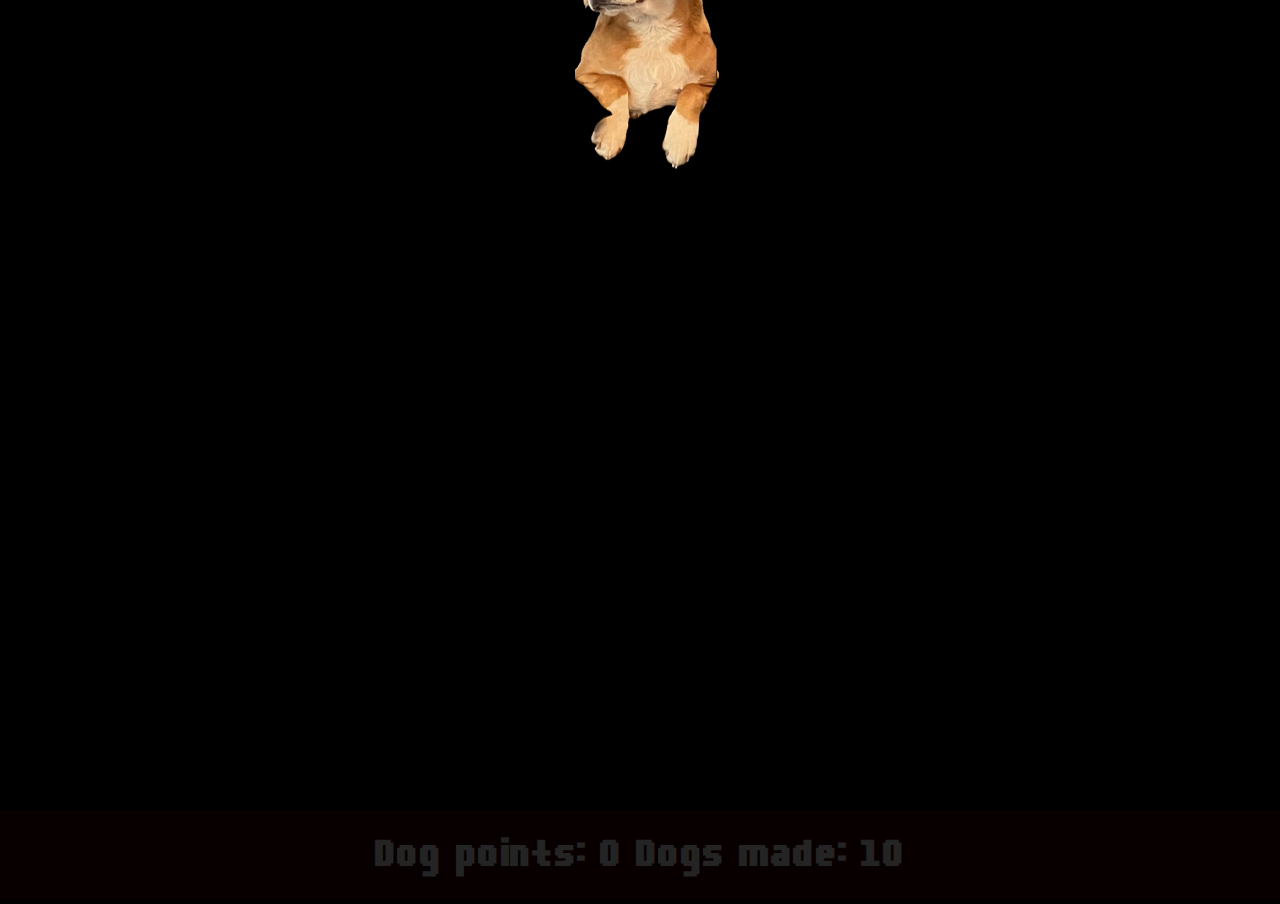
<file: pages/dogs/index.html>
<!DOCTYPE html><html><head><title>doge</title><meta http-equiv="content-type" content="text/html; charset=UTF-8"><meta name="viewport" content="width=device-width, initial-scale=1.0, maximum-scale=1.0, user-scalable=no, minimal-ui=1"><meta charset="UTF-8"><meta name="mobile-web-app-capable" content="yes"><meta name="apple-mobile-web-app-capable" content="yes"><meta name="description" content=""><link rel="manifest" href="manifest.json"><link rel="icon" type="image/png" href="icon64.png"><link rel="apple-touch-icon" sizes="180x180" href="icon180.png"><link rel="icon" type="image/png" sizes="32x32" href="icon32.png"><link rel="icon" type="image/png" sizes="16x16" href="icon16.png"><style>html,body {
  margin: 0;
  padding: 0;
  background-color: #000;
  overflow:hidden;
  font-family: Verdana;
}
.noselect {
  -webkit-touch-callout: none;
  -webkit-user-select: none;
  -khtml-user-select: none;
  -moz-user-select: none;
  -ms-user-select: none;
  user-select: none;
}
#canvaswrapper {
  text-align: center ;
}
</style><style>@font-face { font-family: "BitCell" ; src: url("fonts/BitCell.ttf") format("truetype"); }</style><style>@font-face { font-family: "Blocktopia" ; src: url("fonts/Blocktopia.ttf") format("truetype"); }</style><script>window.fonts = ["BitCell","Blocktopia"]</script></head><body class="noselect custom-cursor" oncontextmenu="return false;"><div id="canvaswrapper"></div><script type="text/javascript">var resources = {"images":[{"file":"dog0.png","version":3,"size":1193550,"properties":{"frames":1,"fps":5}},{"file":"dog1.png","version":59,"size":48799,"properties":{"frames":1,"fps":5}},{"file":"dog3.png","version":2,"size":1190340,"properties":{"frames":1,"fps":5}},{"file":"dog4.png","version":6,"size":1190340,"properties":{"frames":1,"fps":5}},{"file":"dog5.png","version":5,"size":1191725,"properties":{"frames":1,"fps":5}},{"file":"icon.png","version":5,"size":607863,"properties":{"frames":1,"fps":5}}],"assets":[],"maps":{},"sounds":[],"music":[]};
var graphics = "M1";

</script><script type="text/javascript">var orientation = 'any' ;
var aspect = 'free' ;
var ms_libs = [] ;
window.skip_service_worker = true;
window.exported_project = true;
window.ms_use_server = false ;
</script><script src="compiler.js"></script><script src="parser.js"></script><script src="processor.js"></script><script src="program.js"></script><script src="routine.js"></script><script src="runner.js"></script><script src="token.js"></script><script src="tokenizer.js"></script><script src="transpiler.js"></script><script src="microengine.js"></script></body><script type="text/javascript">//
//
// The game is started with the code below.
// Once you have received the "started" signal (see below),
// you can do the following:
// 1) Inject functions or objects into the global context of the microStudio engine, example:
//
//   window.player.setGlobal("special_callback",function(x) { console.info(x) }) ;
//   // Your microScript code can now call the "special_callback" function
//
// 2) Call microScript global functions from your JavaScript code, example:
//
//   window.player.call("call_me_from_javascript",[10,1000]) ;
//   // arguments to the function call are provided as an array
//
// 3) Run a microScript code snippet from your JavaScript code, example:
//
//   window.player.exec("player.position_x = 50",function(result) { console.log(result) ; }) ;
//

window.addEventListener("load",function() {
  window.player = new Player(function(event) {
    if (event.name == "started") {
      // signal that the game is started
    }
    else if (event.name == "log") {
      // console.info(event.data) ;
    }
  }) ;
  document.body.focus() ;
}) ;

</script><script id="code" type="text/x-microscript">


function()
init = function()
  screen.setFont("Blocktopia")
  dogp = storage.get("dogy")
  dogc = 0
end

update = function()
  if keyboard.J then dogp += 1 end
end

draw = function()
  ran = random.nextInt(80)
  ran2 = random.nextInt(2)
  if ran2 == 0 then
  screen.drawSprite("dog3",random.nextInt(screen.width*2)-screen.width,random.nextInt(screen.height*2)-screen.height,random.nextInt(45))
  else
    screen.drawSprite("dog5",random.nextInt(screen.width*2)-screen.width,random.nextInt(screen.height*2)-screen.height,random.nextInt(45))
  end
  if mouse.left then
    for t in touch.touches 
    screen.drawSprite("dog1",t.x,t.y,20)
    dogp += 0.05
    end
    screen.drawSprite("dog1",mouse.x,mouse.y,20)
  end
  dogc += 0.5
  
  screen.fillRect(0,0-screen.height/2+10,screen.width,20,"rgb(8,0,0)")
  screen.drawText("Dog points: "+ceil(dogp) +" Dogs made: "+round(dogc/2),0,0-screen.height/2+10,7,"rgb(36,36,36)")
end

every 1 second do
 storage.set("dogy",dogp)
  end
end()


</script></html>
</file>
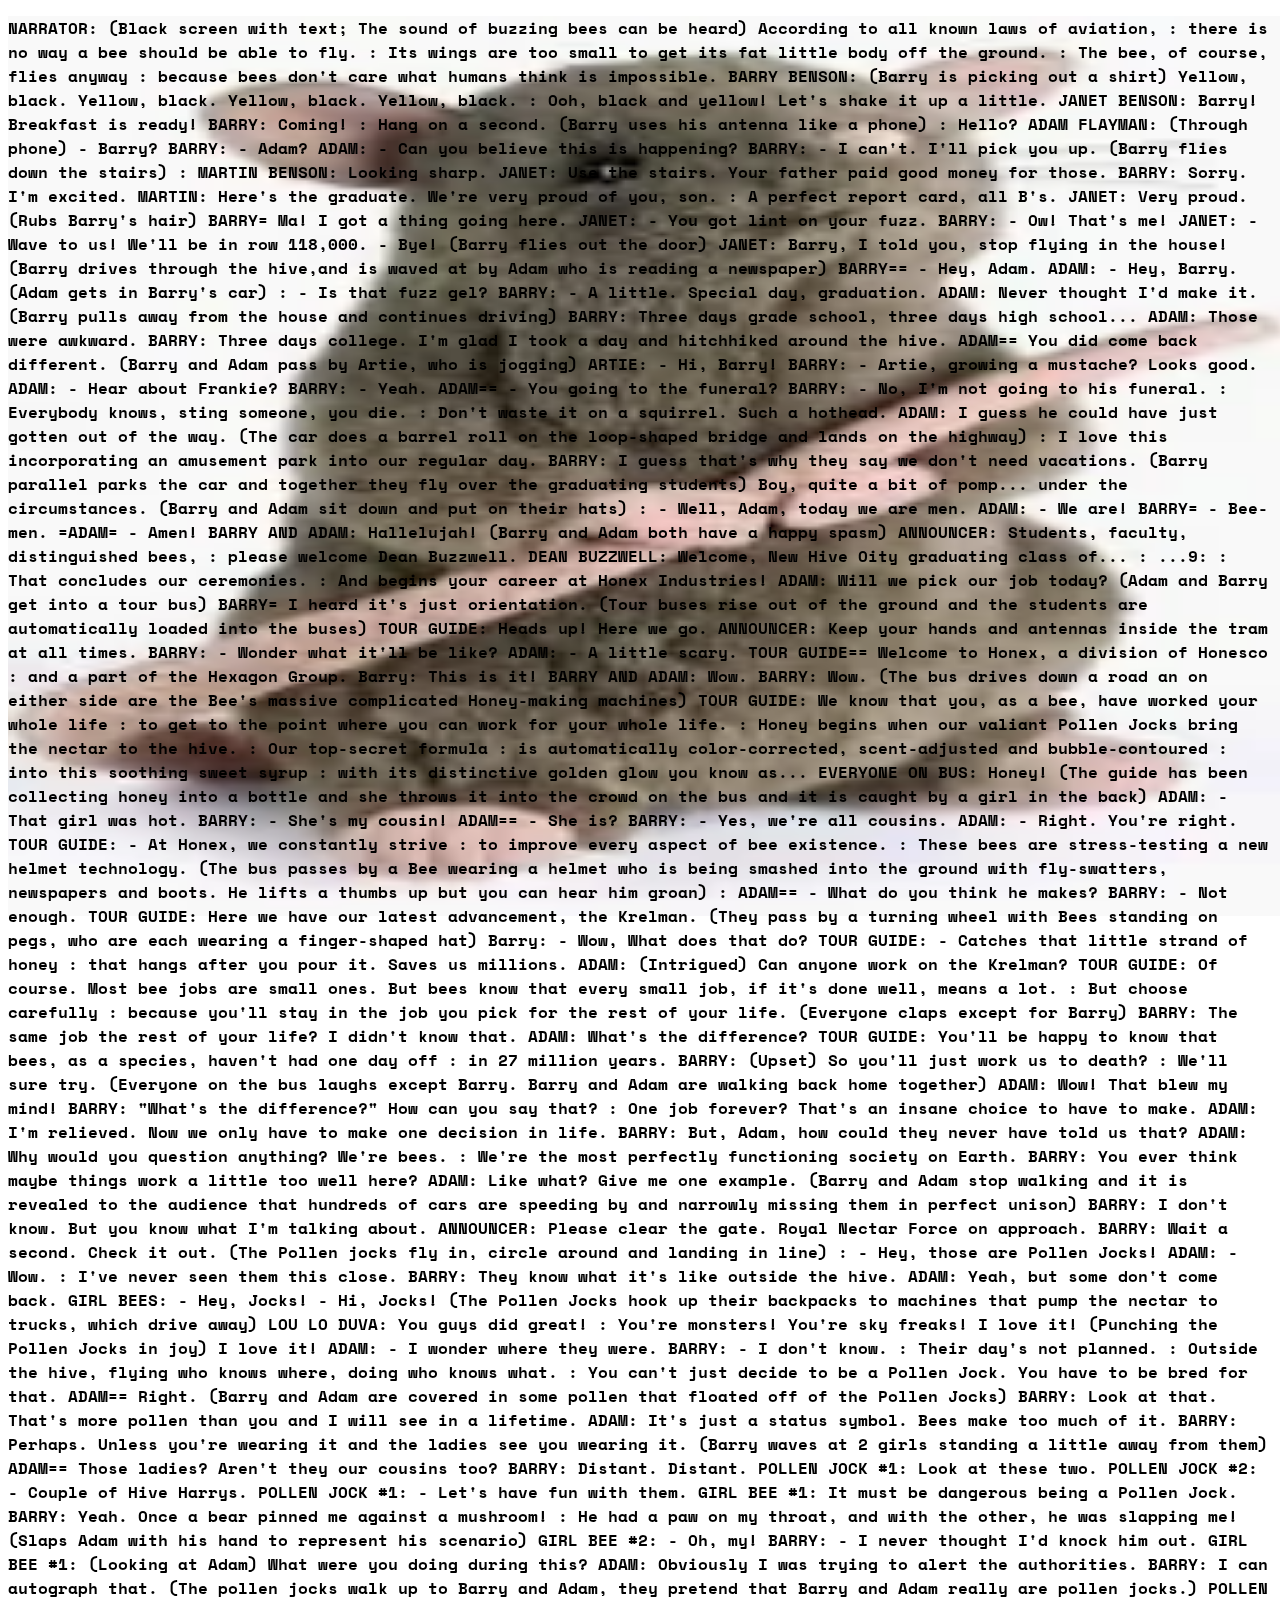
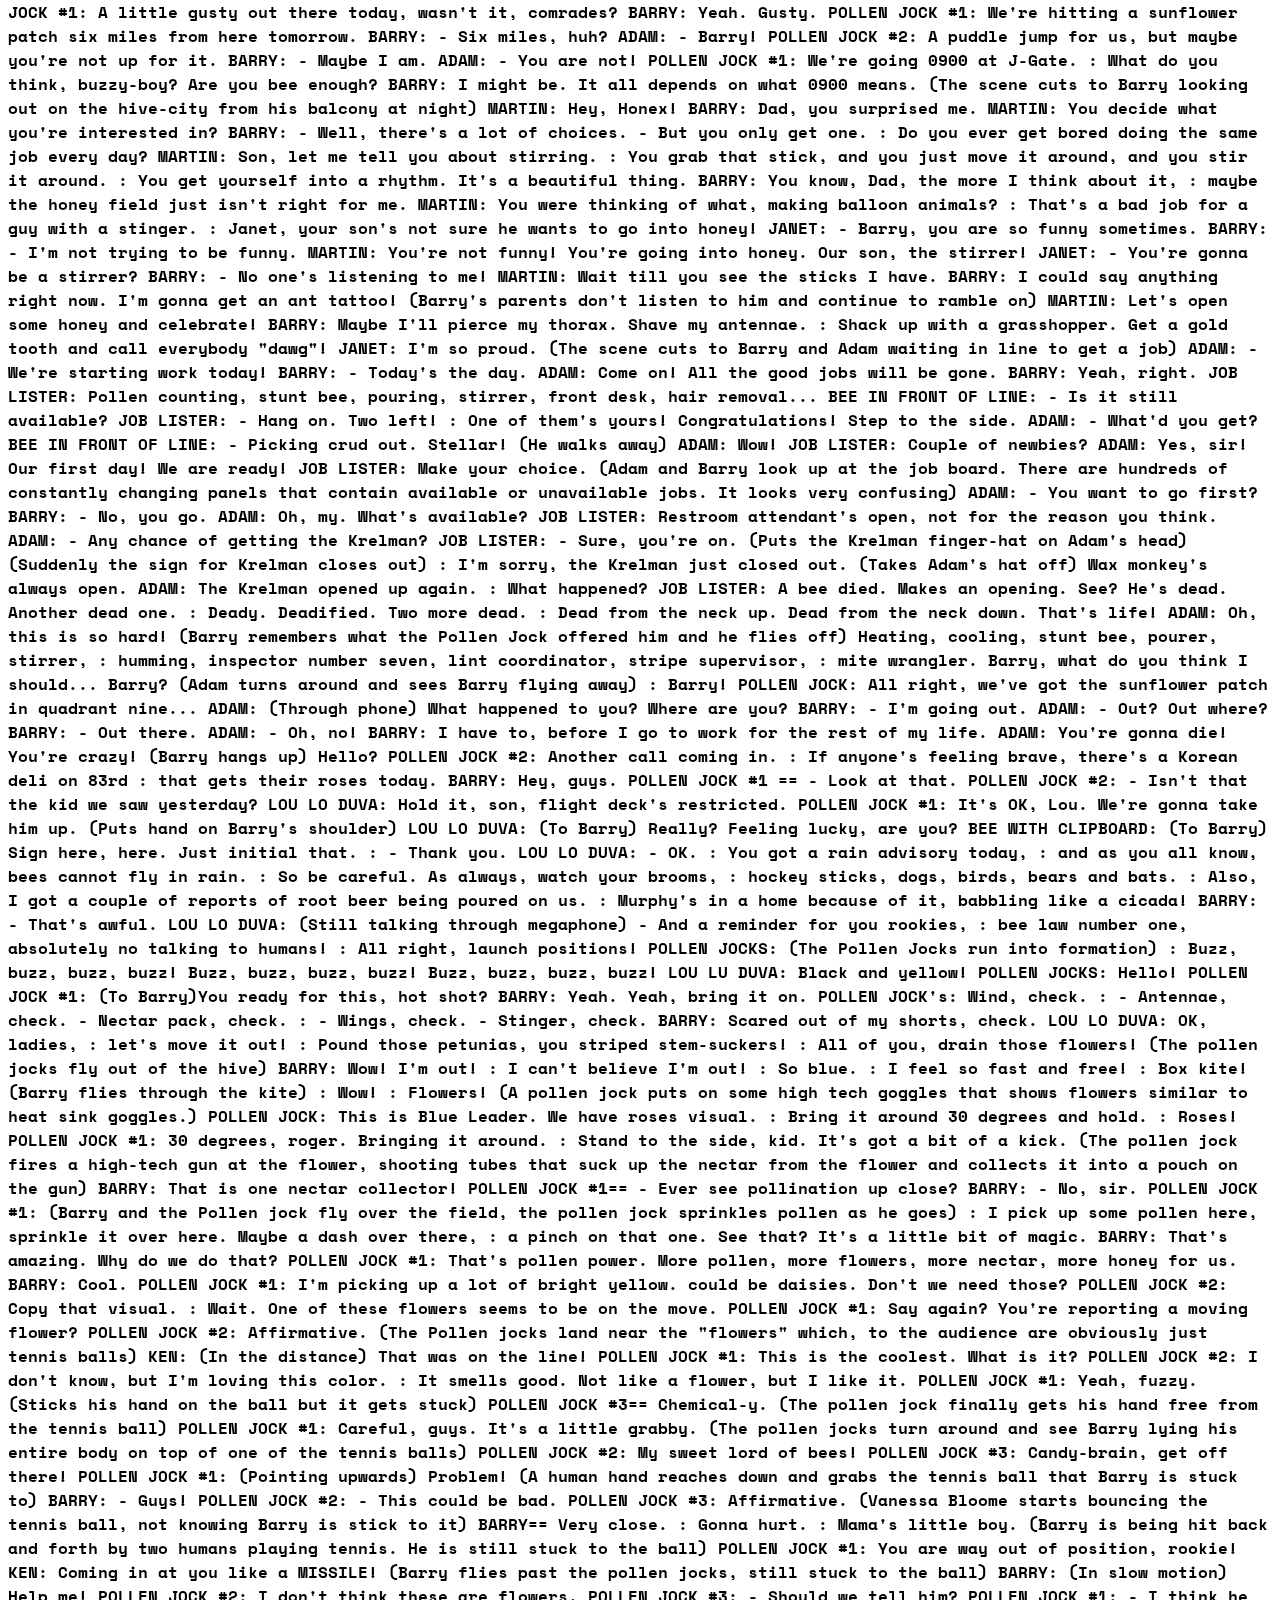
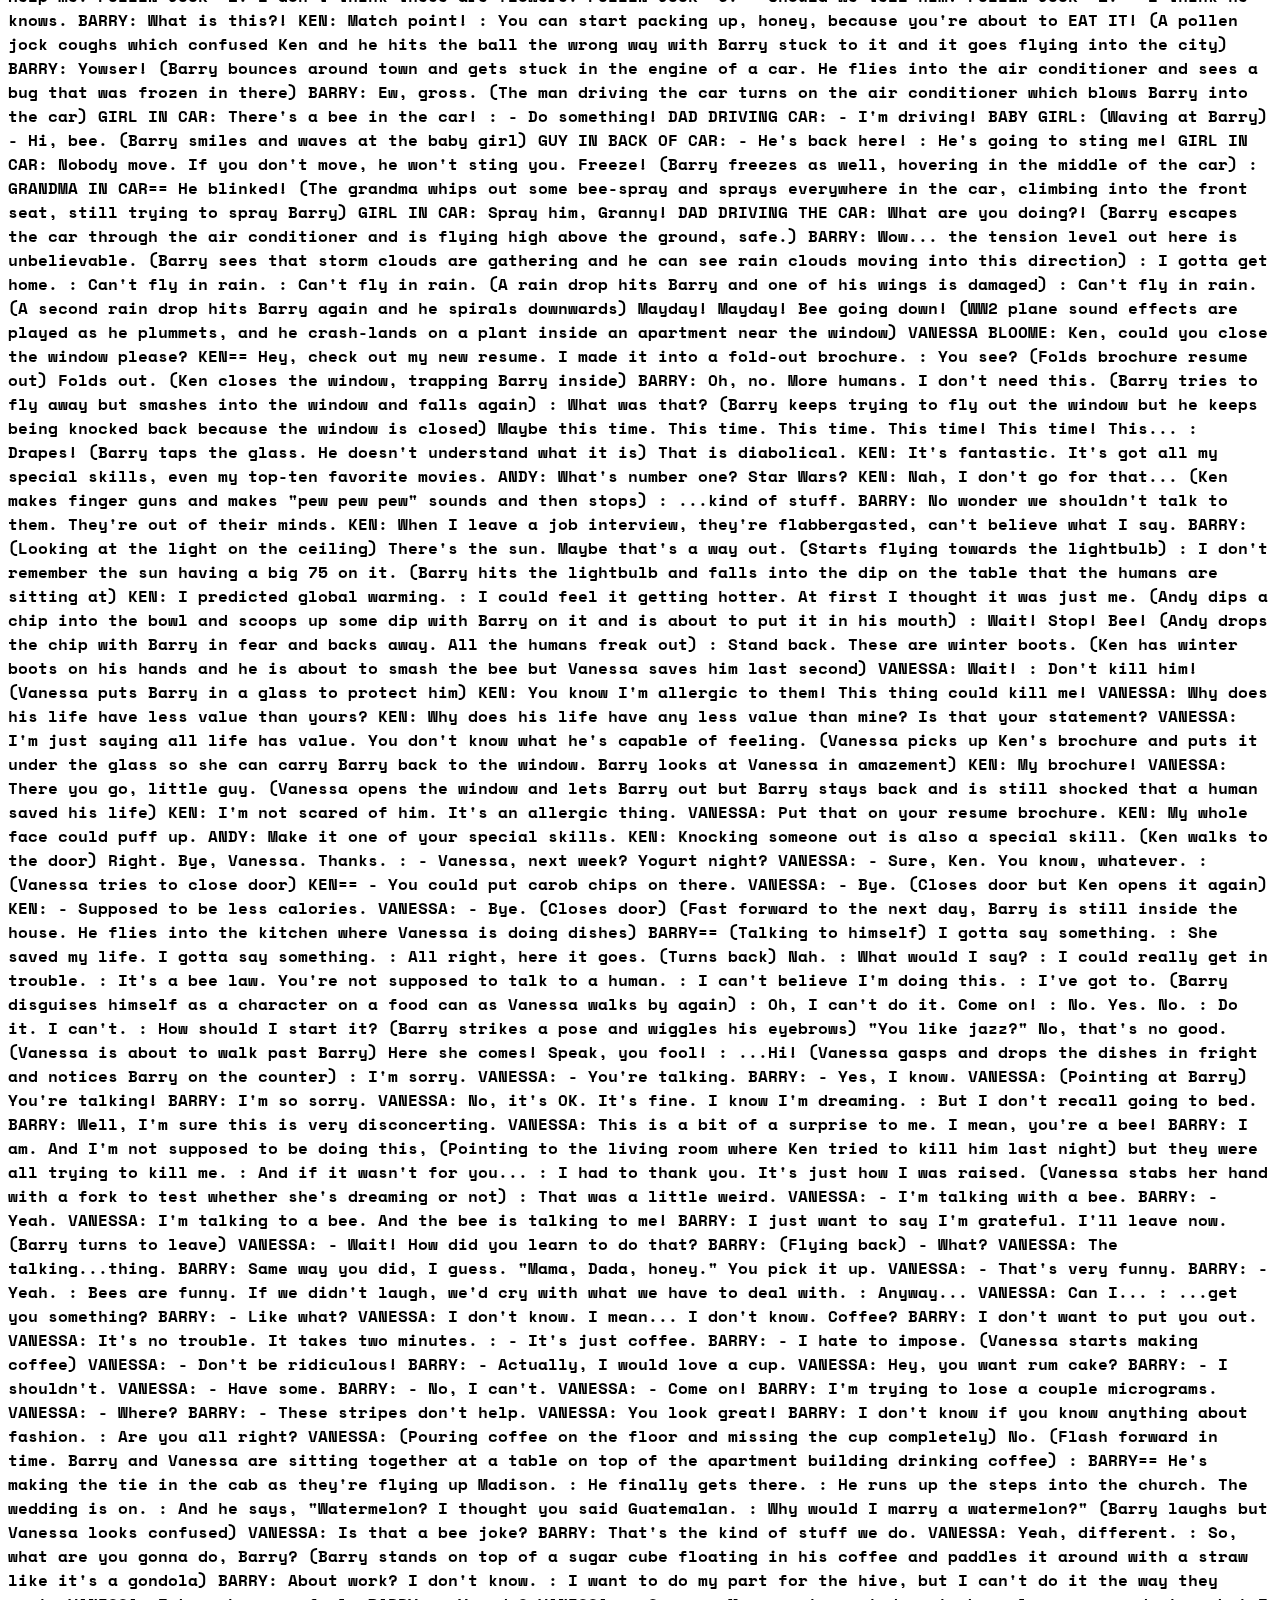
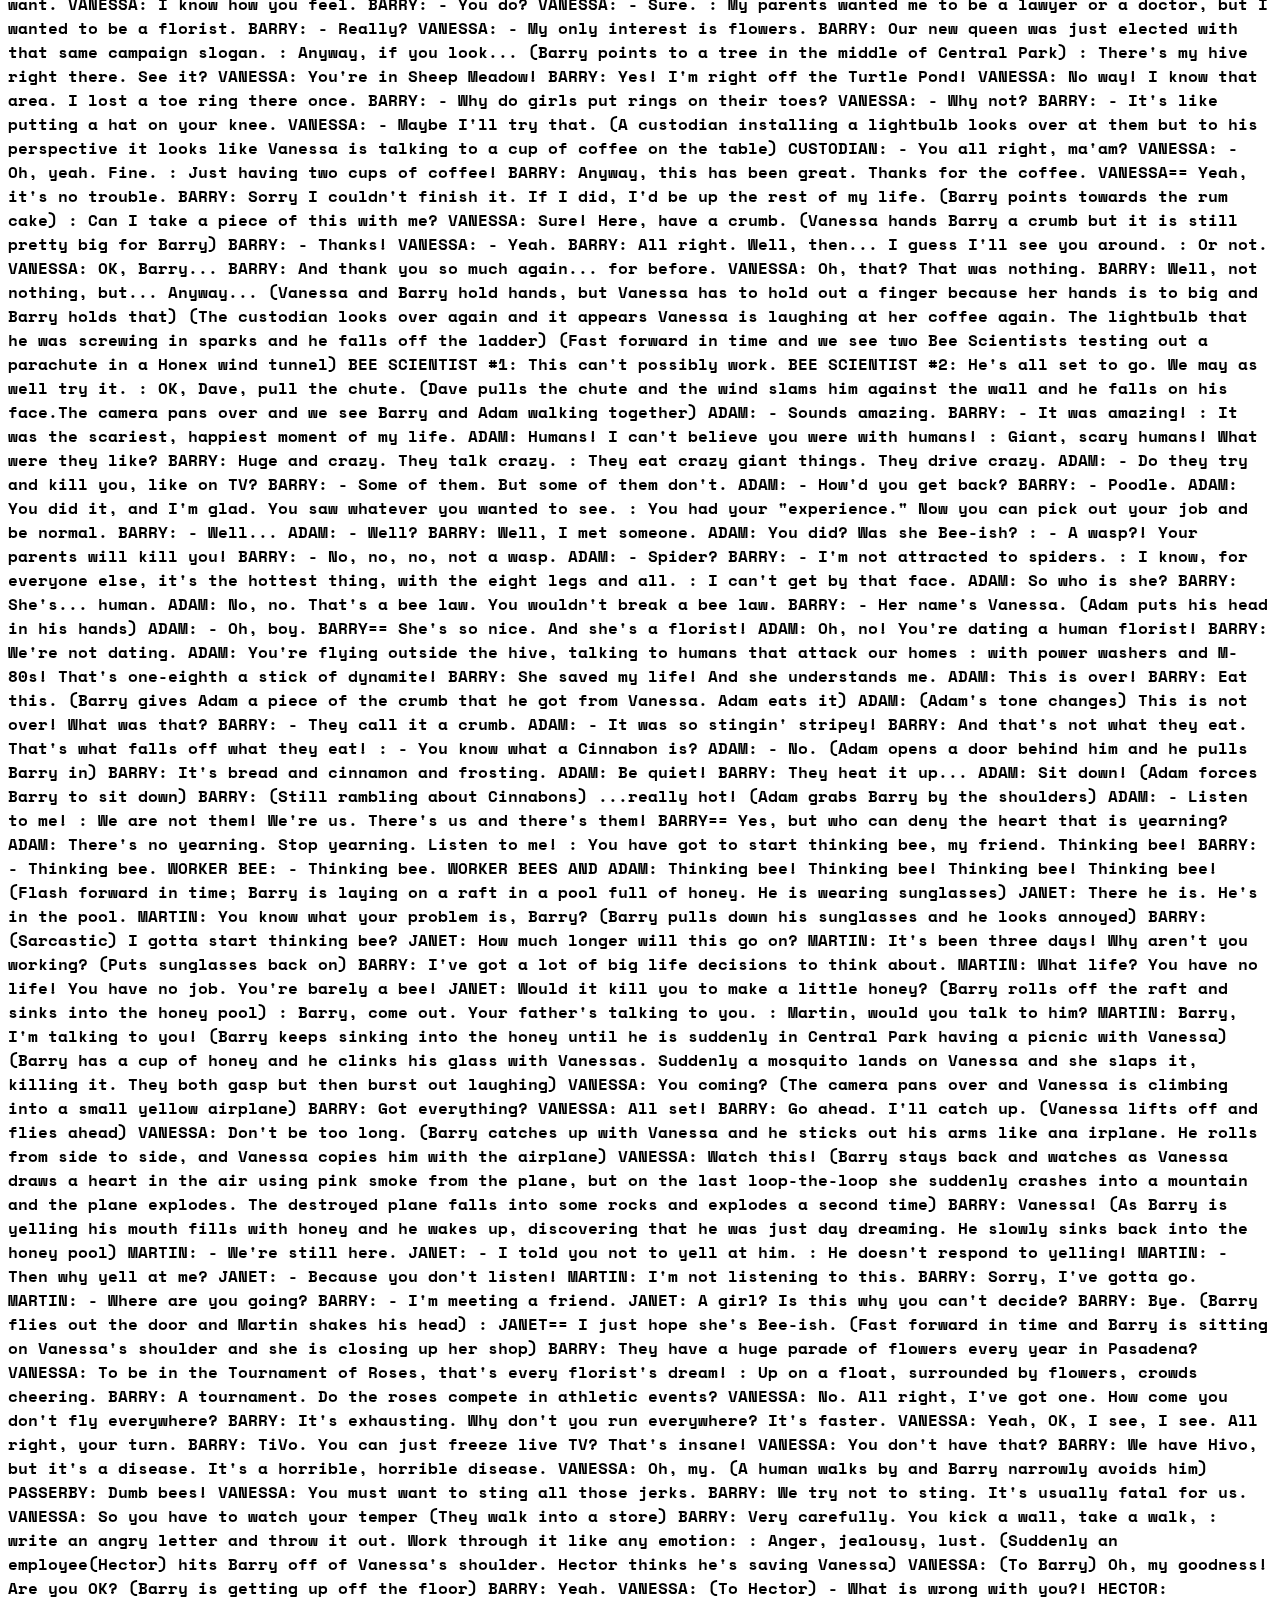
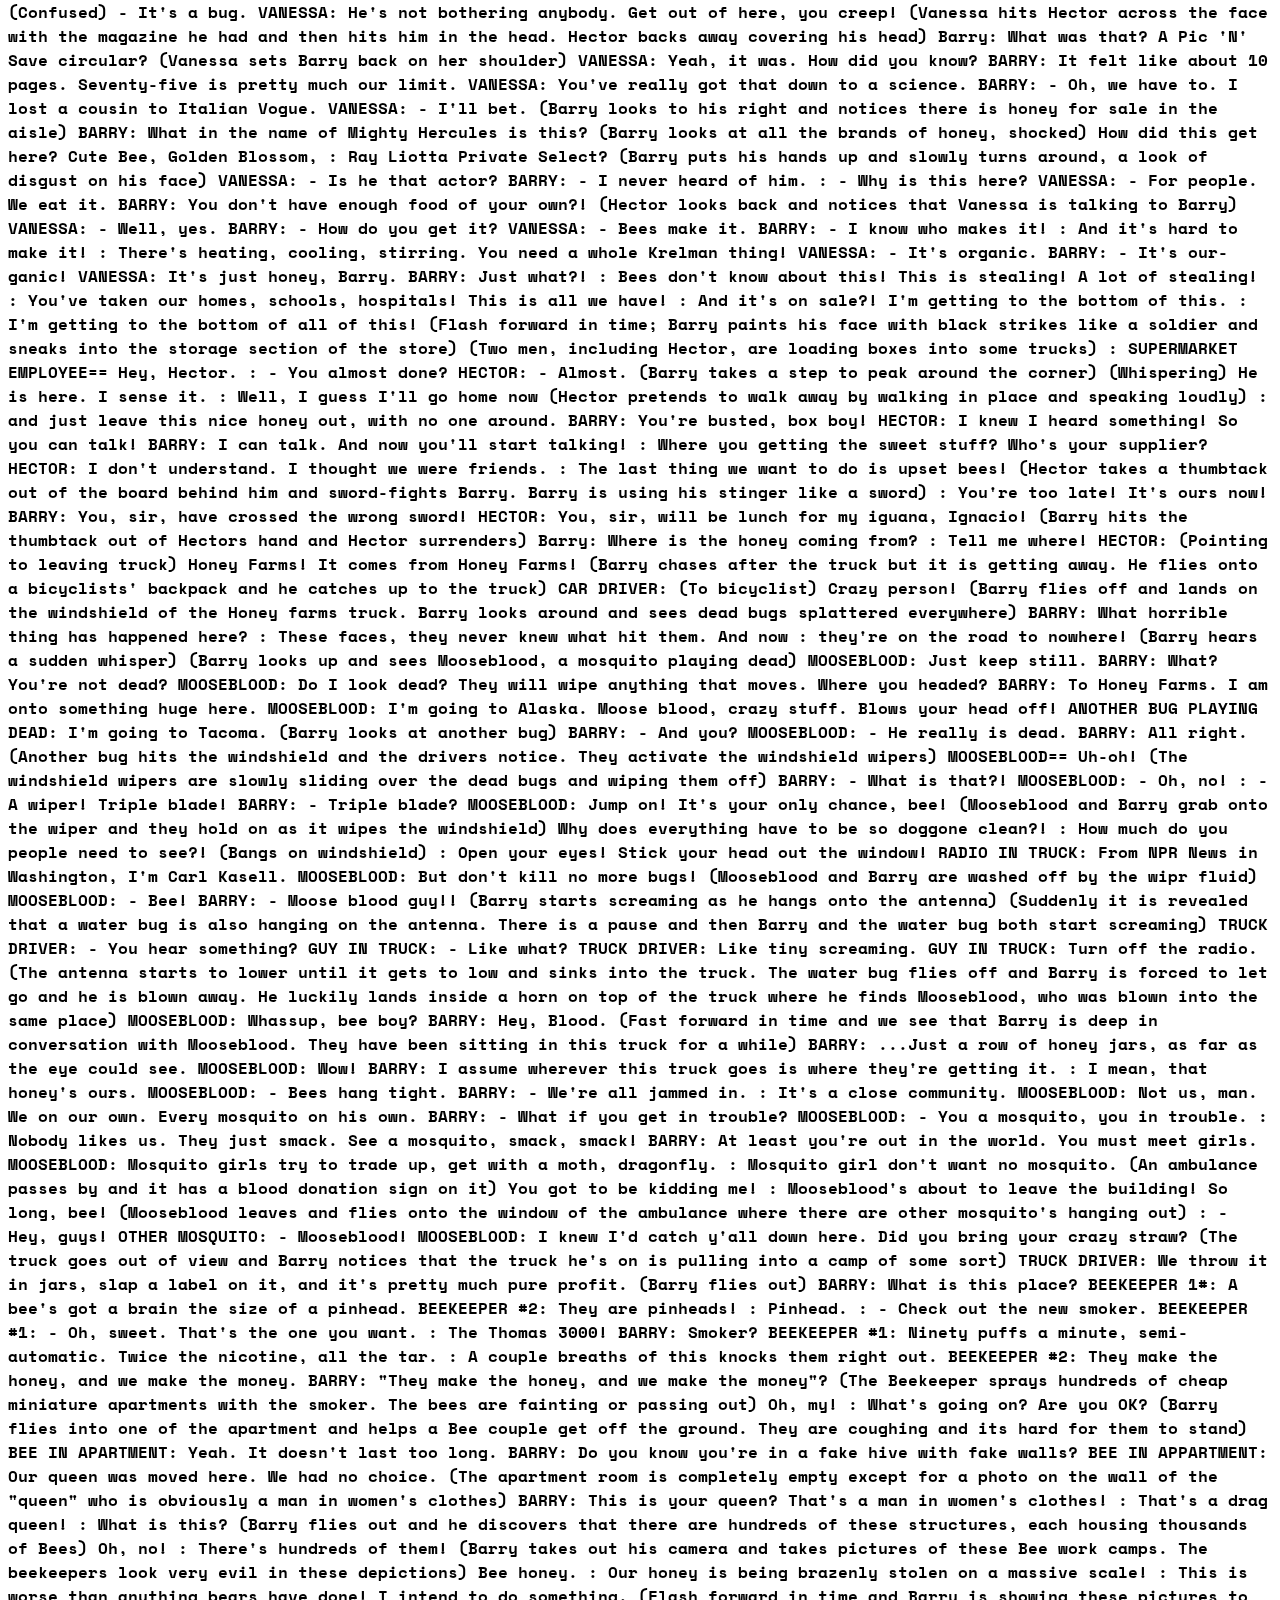
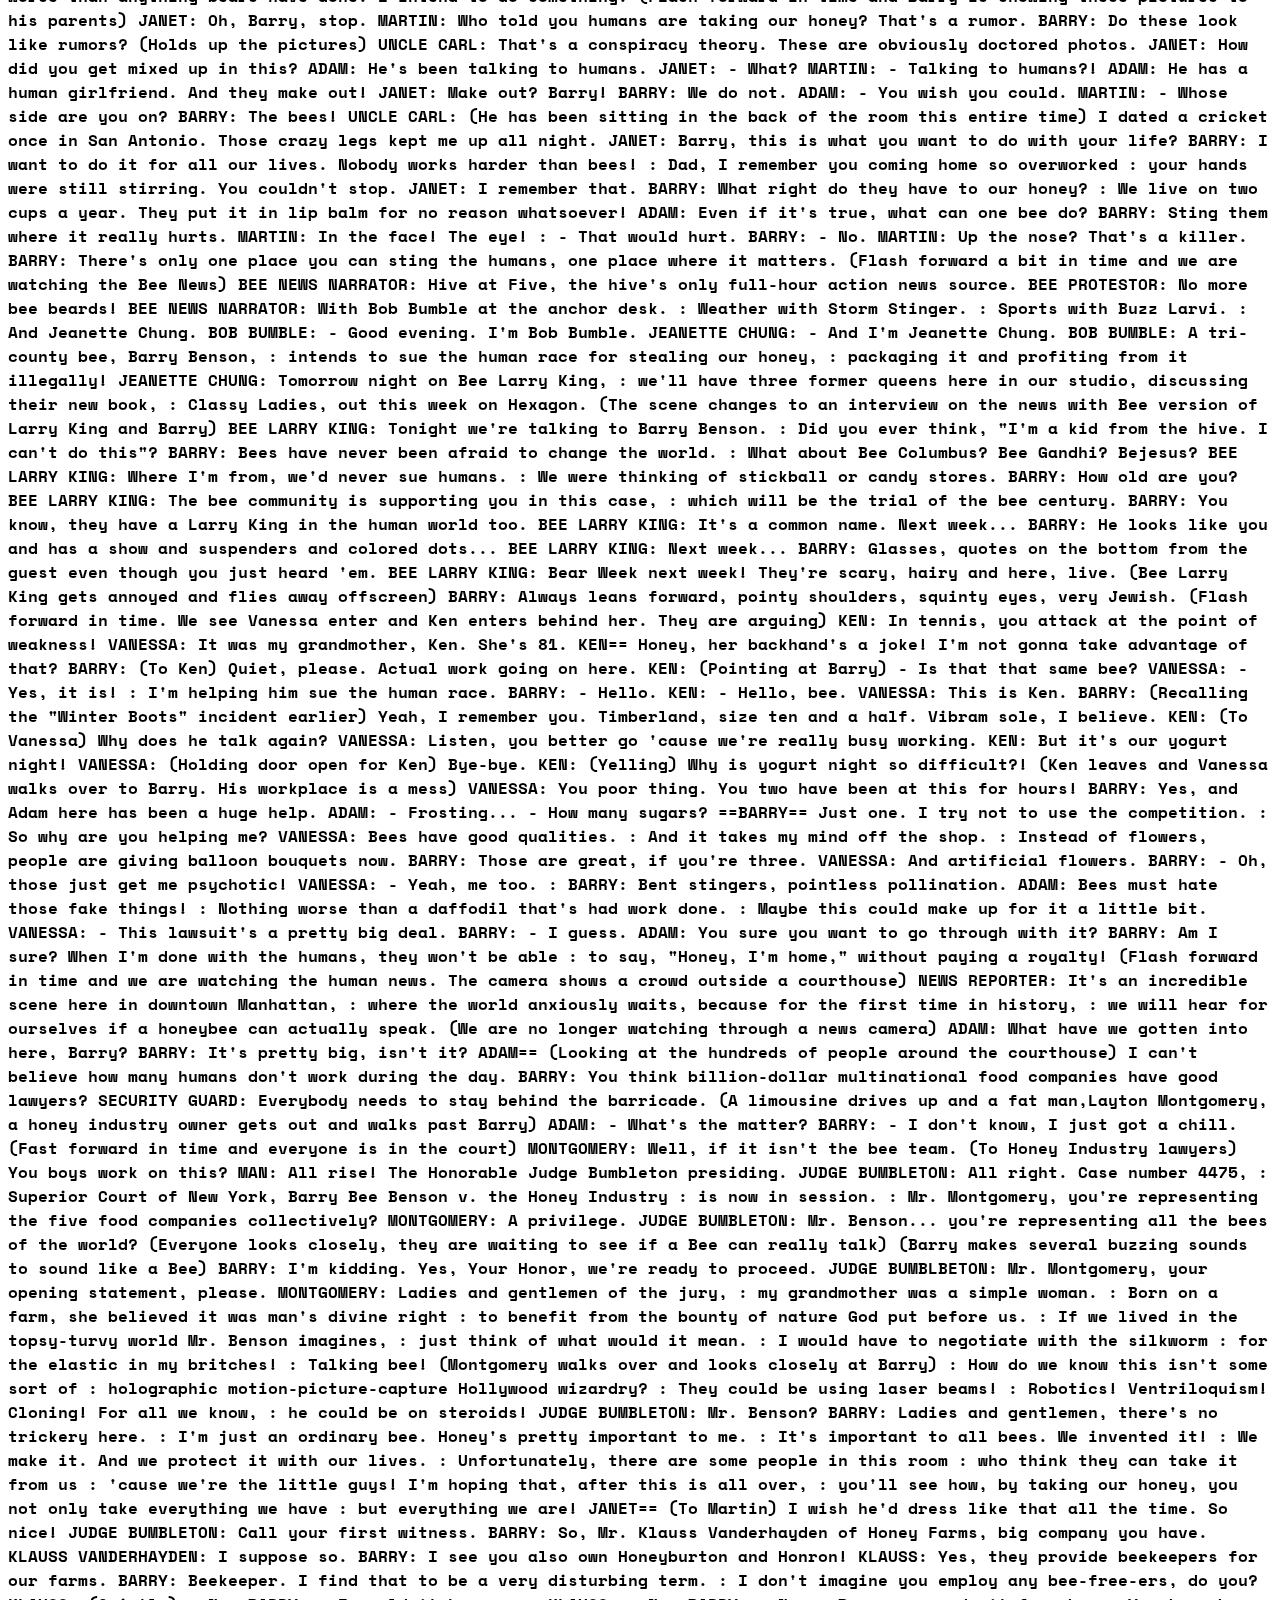
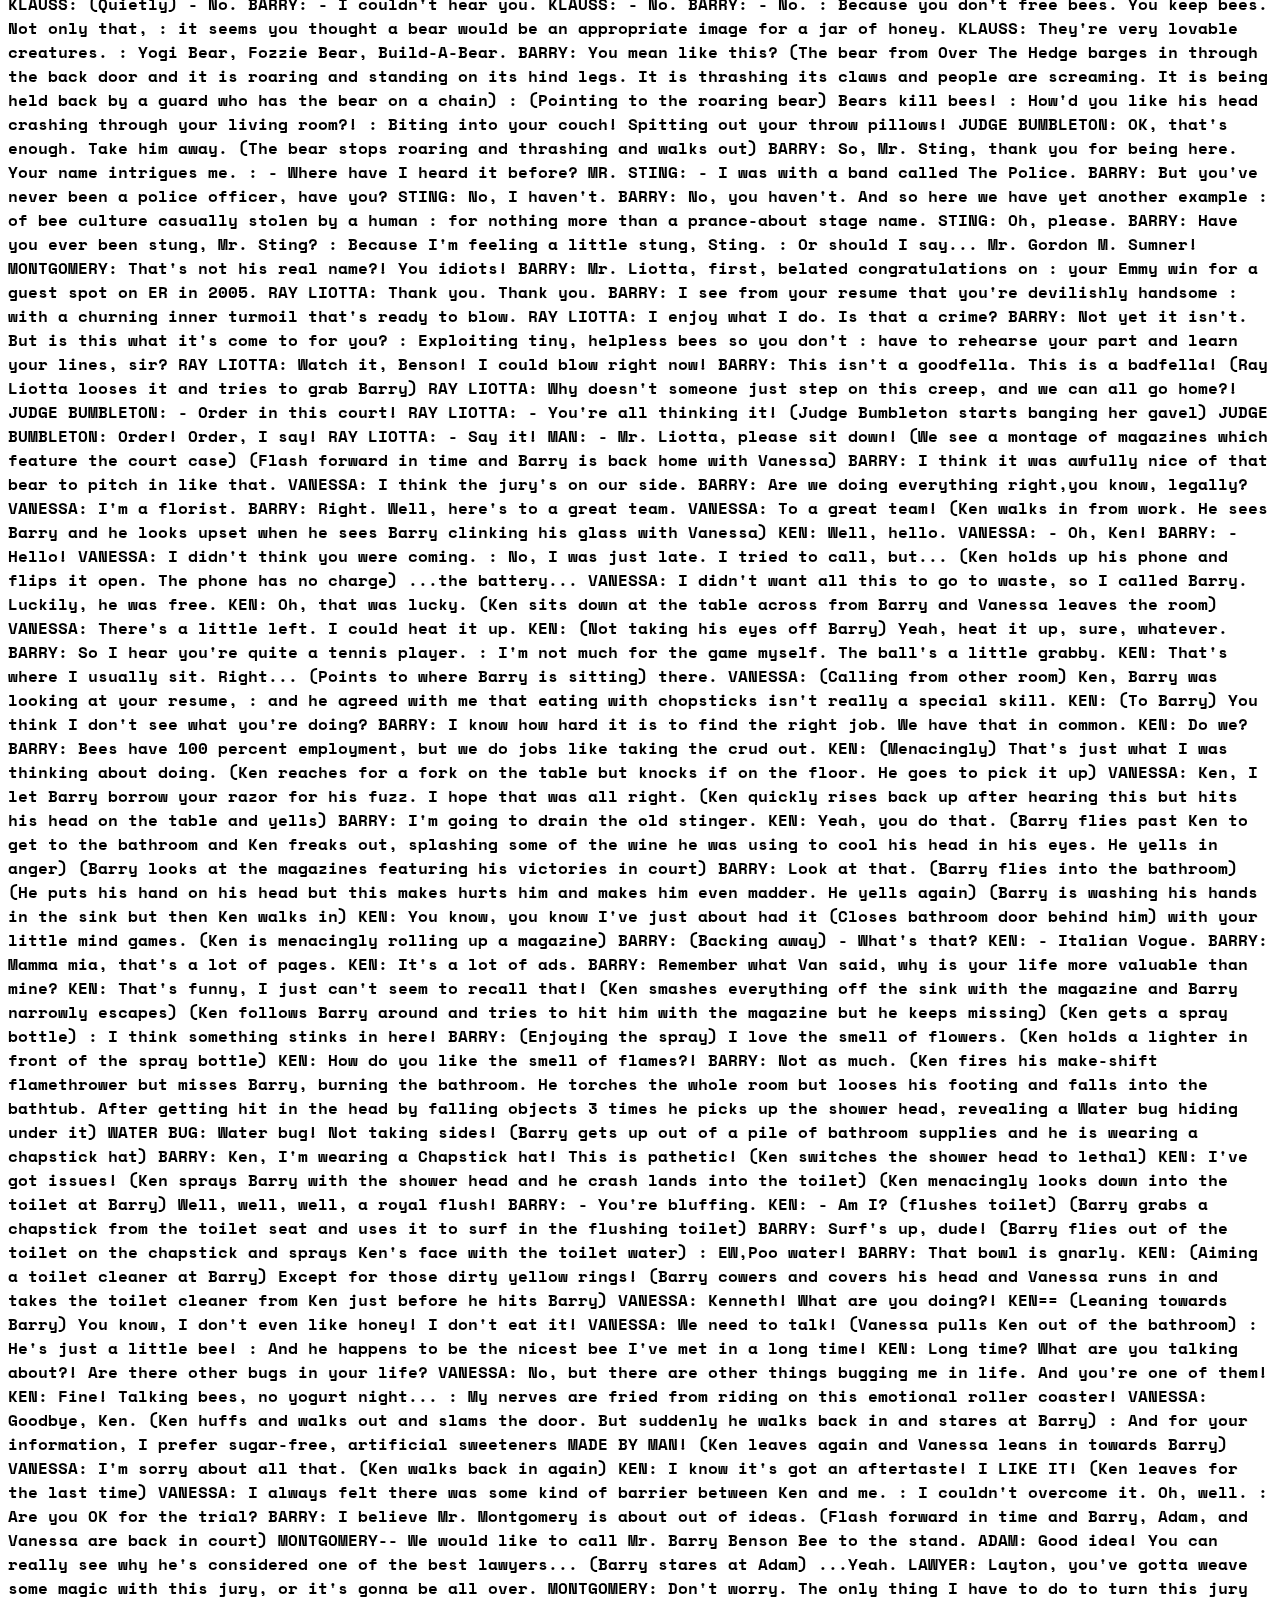
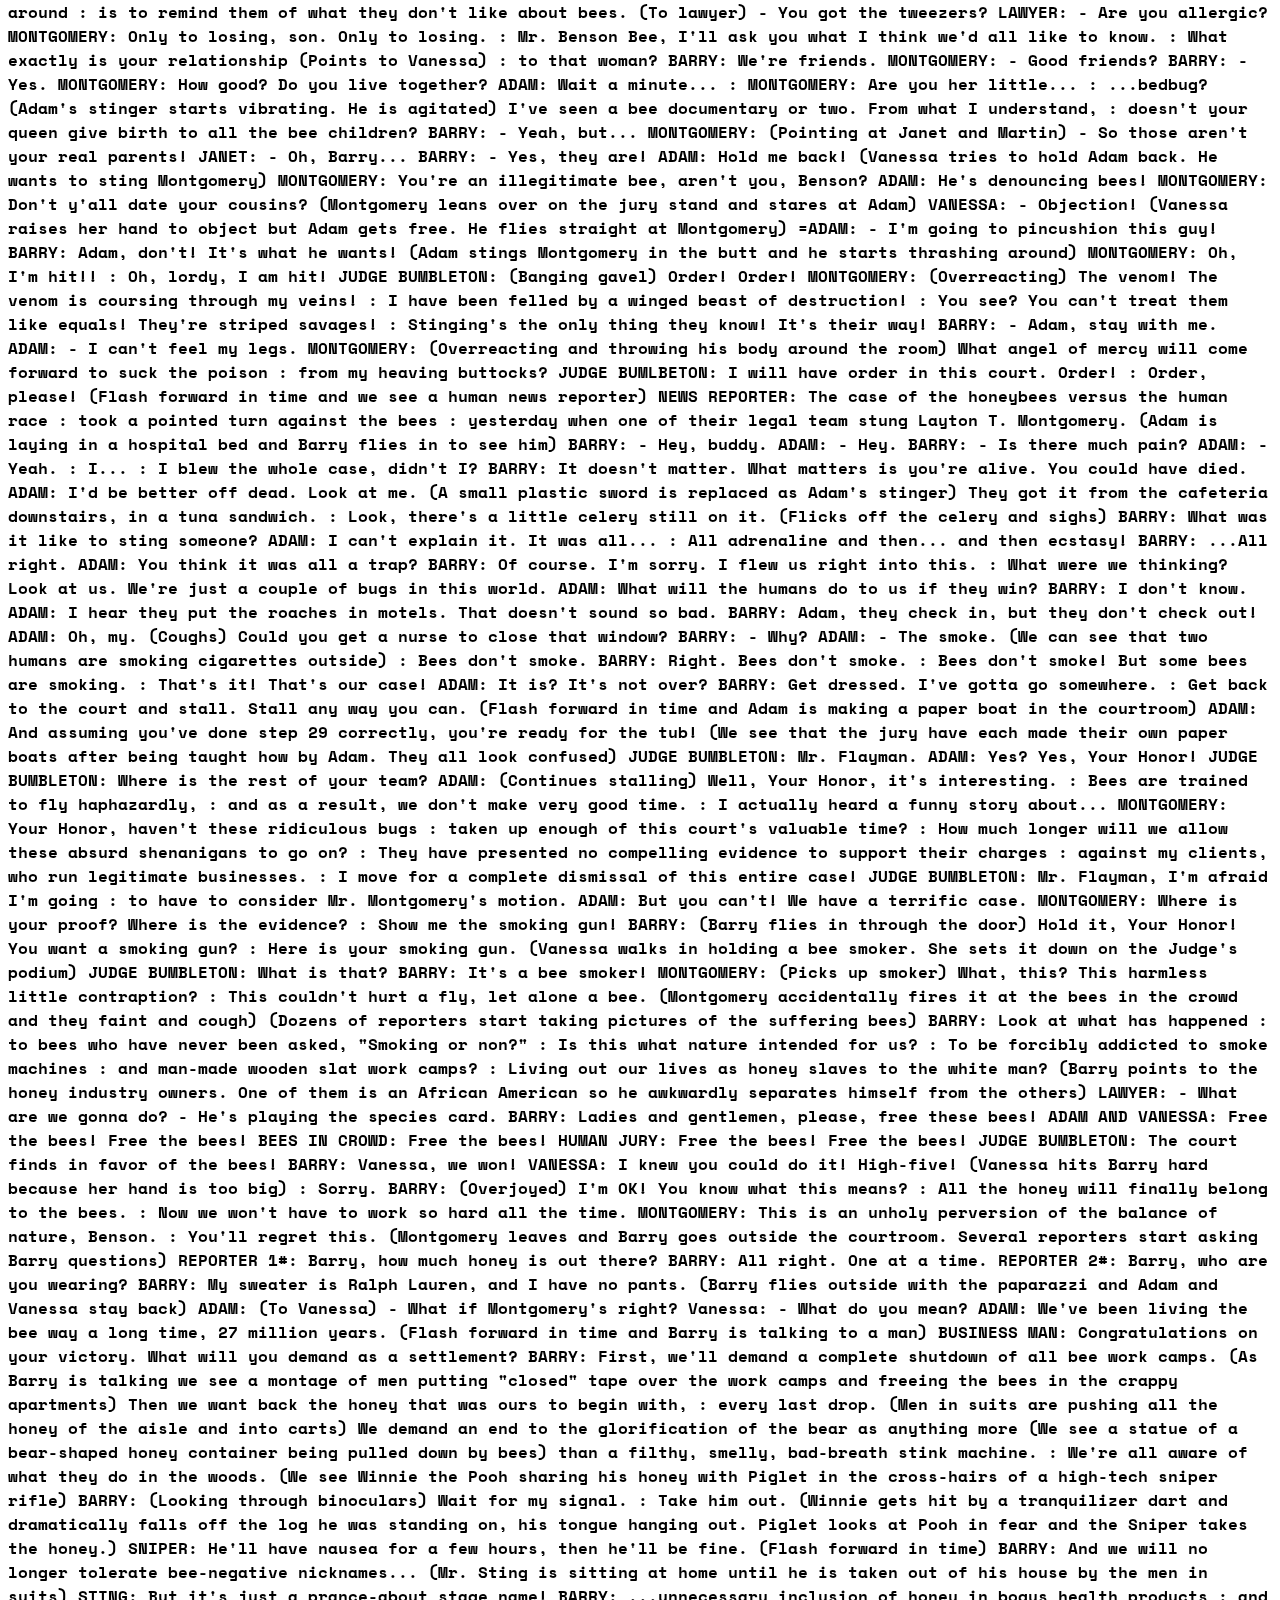
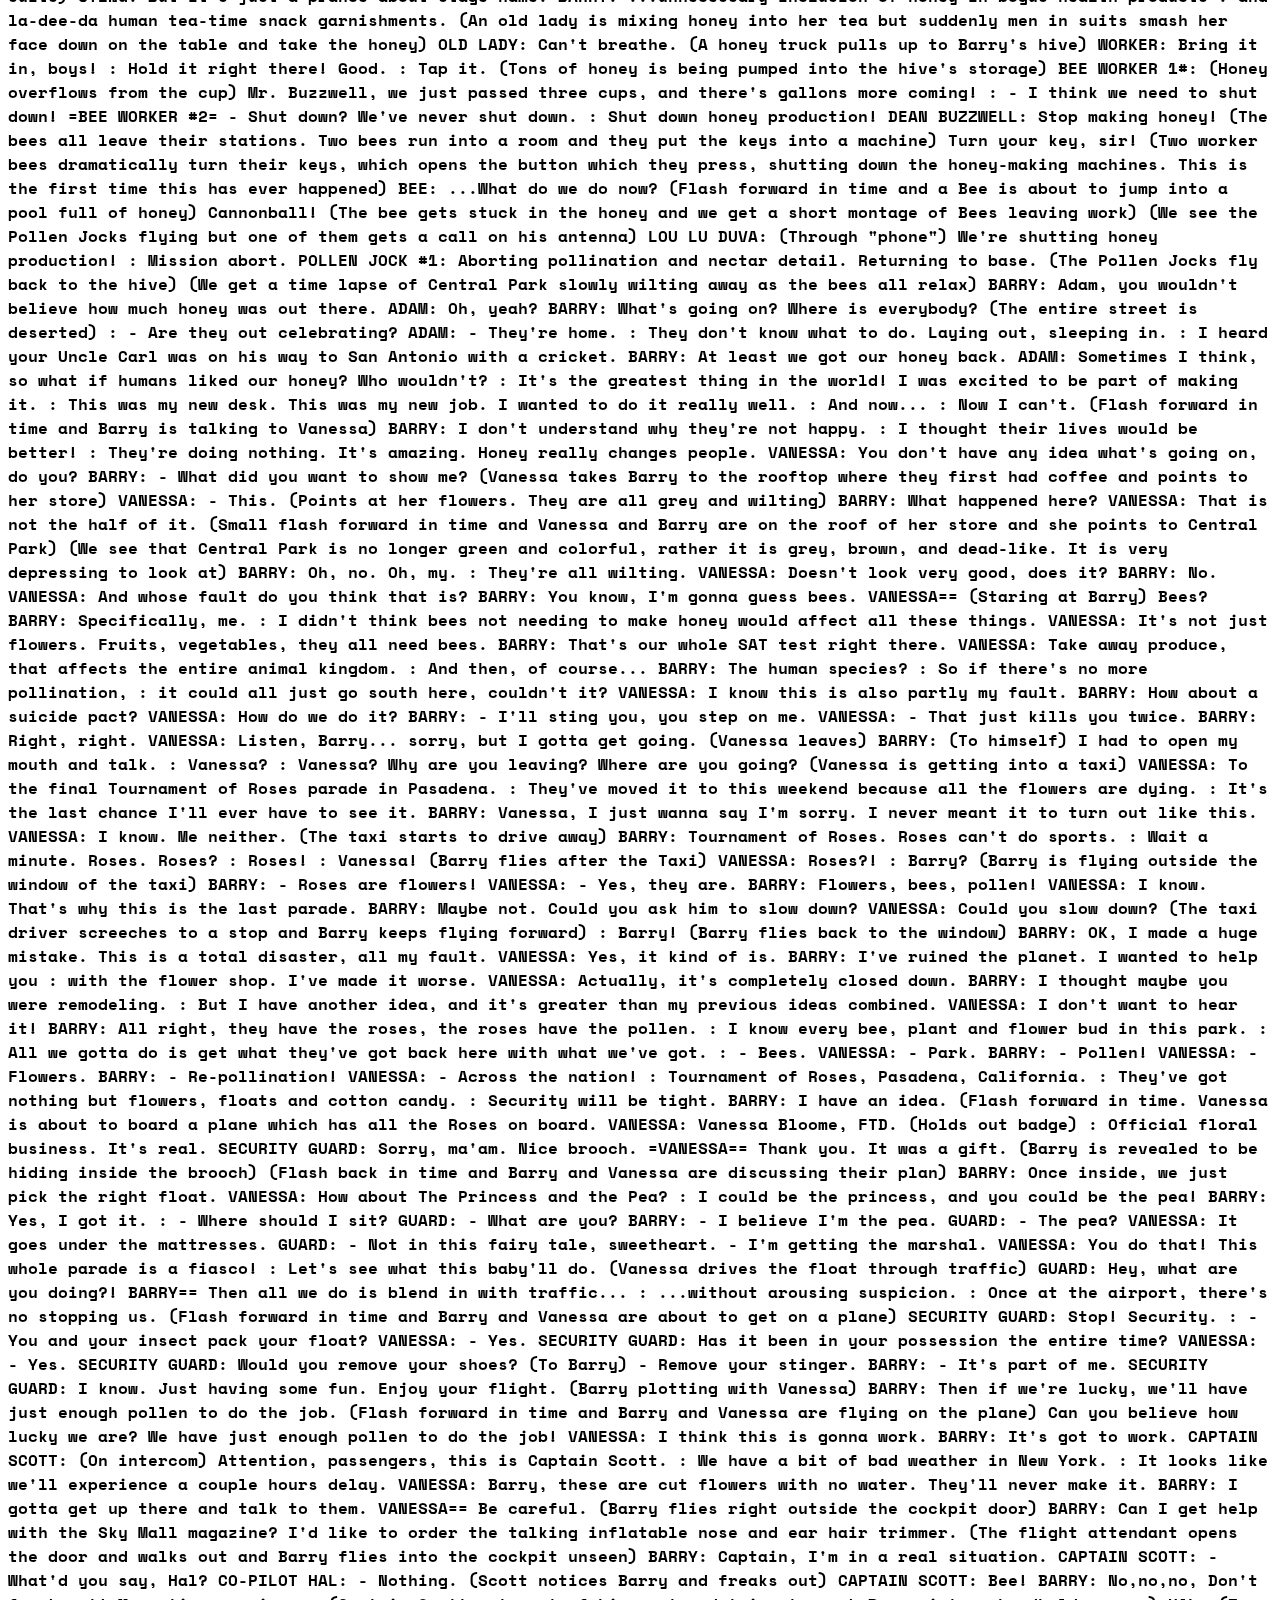
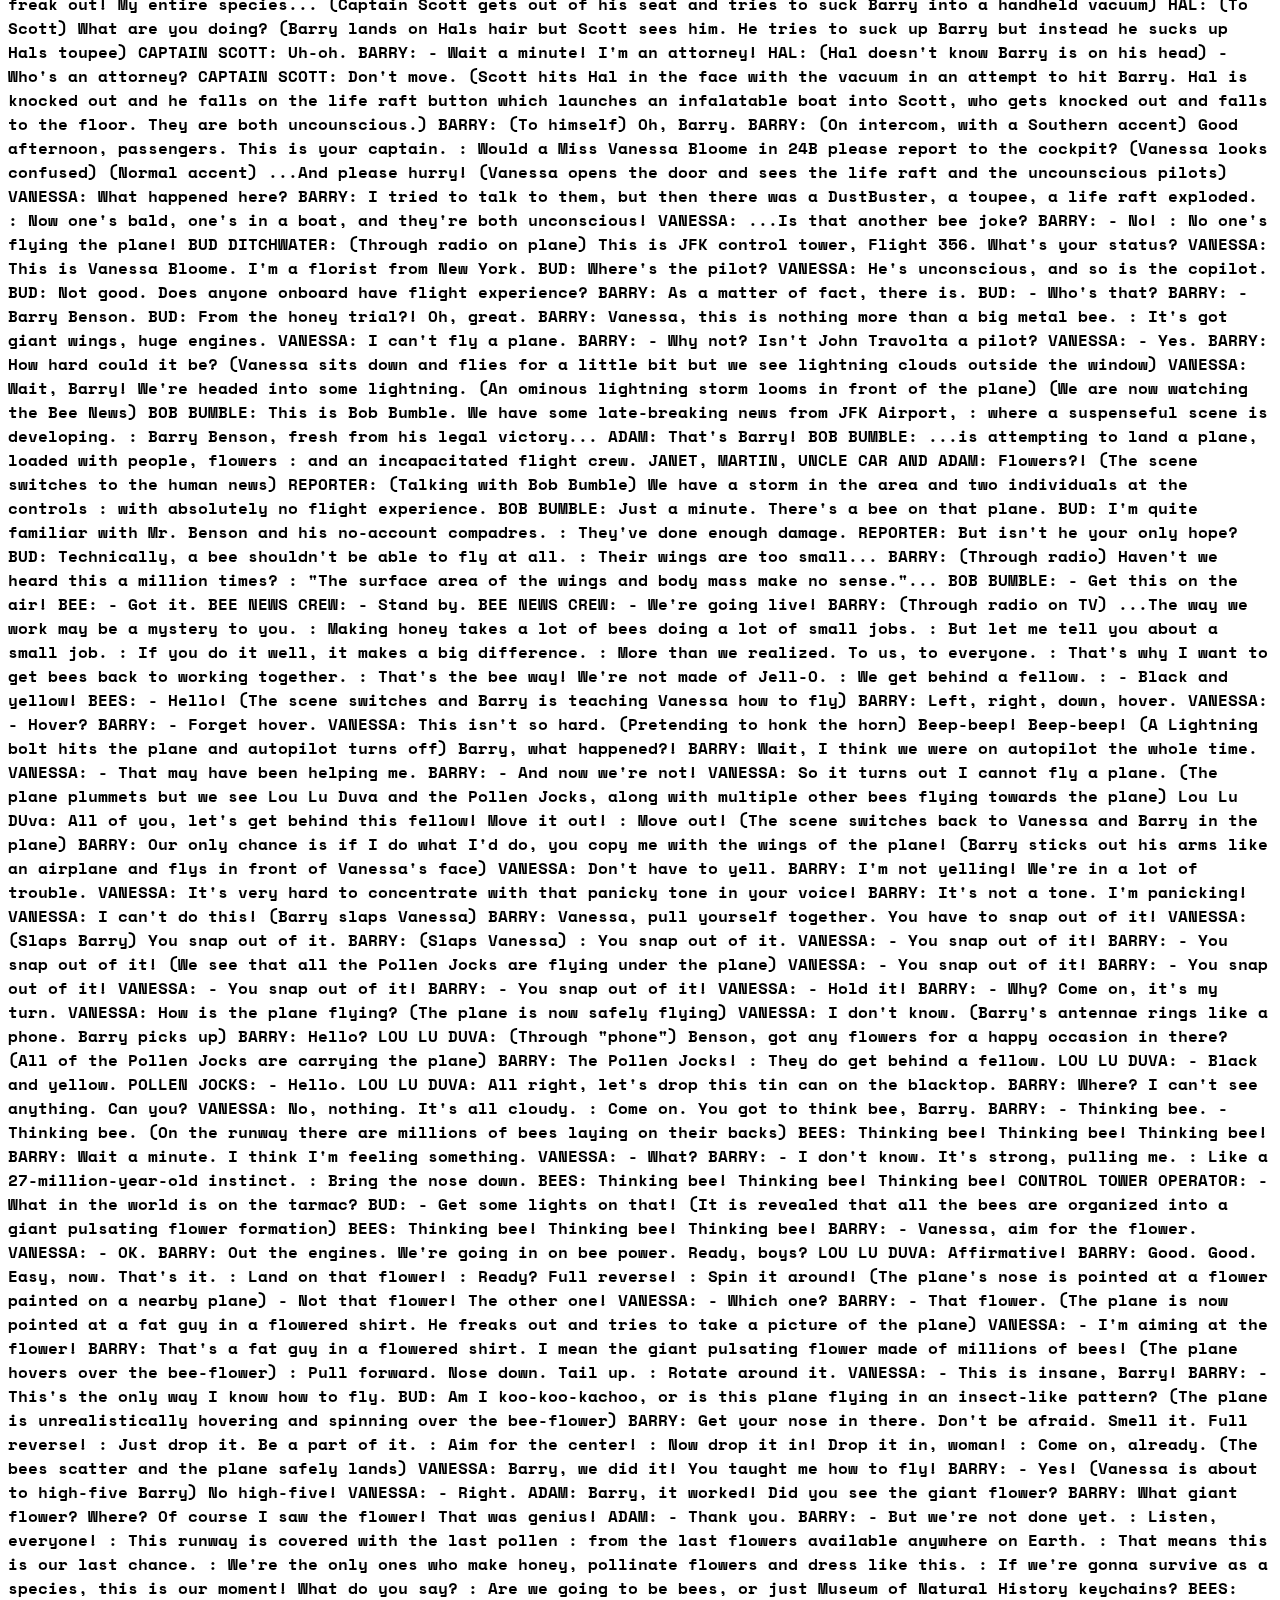
<file: pages/rat/index.html>
<!DOCTYPE html>
<html>
  <head>
    <link rel="preconnect" href="https://fonts.googleapis.com">
    <link rel="preconnect" href="https://fonts.gstatic.com" crossorigin>
    <link href="https://fonts.googleapis.com/css2?family=Space+Mono:ital,wght@0,400;0,700;1,400;1,700&display=swap" rel="stylesheet">
    <style>
      img {
        width: 100%;
        height: 100%;
        position: fixed;
        z-index: -10000;
      }
      p {
          font-family: "Space Mono", monospace;
        font-weight: 700;
        font-style: normal;
      }
    </style>
  </head>
  <body>
    <img src="[data-uri]">
    <p>
NARRATOR:
(Black screen with text; The sound of buzzing bees can be heard)
According to all known laws
of aviation,
 :
there is no way a bee
should be able to fly.
 :
Its wings are too small to get
its fat little body off the ground.
 :
The bee, of course, flies anyway
 :
because bees don't care
what humans think is impossible.
BARRY BENSON:
(Barry is picking out a shirt)
Yellow, black. Yellow, black.
Yellow, black. Yellow, black.
 :
Ooh, black and yellow!
Let's shake it up a little.
JANET BENSON:
Barry! Breakfast is ready!
BARRY:
Coming!
 :
Hang on a second.
(Barry uses his antenna like a phone)
 :
Hello?
ADAM FLAYMAN:

(Through phone)
- Barry?
BARRY:
- Adam?
ADAM:
- Can you believe this is happening?
BARRY:
- I can't. I'll pick you up.
(Barry flies down the stairs)
 :
MARTIN BENSON:
Looking sharp.
JANET:
Use the stairs. Your father
paid good money for those.
BARRY:
Sorry. I'm excited.
MARTIN:
Here's the graduate.
We're very proud of you, son.
 :
A perfect report card, all B's.
JANET:
Very proud.
(Rubs Barry's hair)
BARRY=
Ma! I got a thing going here.
JANET:
- You got lint on your fuzz.
BARRY:
- Ow! That's me!

JANET:
- Wave to us! We'll be in row 118,000.
- Bye!
(Barry flies out the door)
JANET:
Barry, I told you,
stop flying in the house!
(Barry drives through the hive,and is waved at by Adam who is reading a
newspaper)
BARRY==
- Hey, Adam.
ADAM:
- Hey, Barry.
(Adam gets in Barry's car)
 :
- Is that fuzz gel?
BARRY:
- A little. Special day, graduation.
ADAM:
Never thought I'd make it.
(Barry pulls away from the house and continues driving)
BARRY:
Three days grade school,
three days high school...
ADAM:
Those were awkward.
BARRY:
Three days college. I'm glad I took
a day and hitchhiked around the hive.
ADAM==
You did come back different.
(Barry and Adam pass by Artie, who is jogging)
ARTIE:
- Hi, Barry!

BARRY:
- Artie, growing a mustache? Looks good.
ADAM:
- Hear about Frankie?
BARRY:
- Yeah.
ADAM==
- You going to the funeral?
BARRY:
- No, I'm not going to his funeral.
 :
Everybody knows,
sting someone, you die.
 :
Don't waste it on a squirrel.
Such a hothead.
ADAM:
I guess he could have
just gotten out of the way.
(The car does a barrel roll on the loop-shaped bridge and lands on the
highway)
 :
I love this incorporating
an amusement park into our regular day.
BARRY:
I guess that's why they say we don't need vacations.
(Barry parallel parks the car and together they fly over the graduating
students)
Boy, quite a bit of pomp...
under the circumstances.
(Barry and Adam sit down and put on their hats)
 :
- Well, Adam, today we are men.

ADAM:
- We are!
BARRY=
- Bee-men.
=ADAM=
- Amen!
BARRY AND ADAM:
Hallelujah!
(Barry and Adam both have a happy spasm)
ANNOUNCER:
Students, faculty, distinguished bees,
 :
please welcome Dean Buzzwell.
DEAN BUZZWELL:
Welcome, New Hive Oity
graduating class of...
 :
...9:
 :
That concludes our ceremonies.
 :
And begins your career
at Honex Industries!
ADAM:
Will we pick our job today?
(Adam and Barry get into a tour bus)
BARRY=
I heard it's just orientation.
(Tour buses rise out of the ground and the students are automatically
loaded into the buses)
TOUR GUIDE:
Heads up! Here we go.

ANNOUNCER:
Keep your hands and antennas
inside the tram at all times.
BARRY:
- Wonder what it'll be like?
ADAM:
- A little scary.
TOUR GUIDE==
Welcome to Honex,
a division of Honesco
 :
and a part of the Hexagon Group.
Barry:
This is it!
BARRY AND ADAM:
Wow.
BARRY:
Wow.
(The bus drives down a road an on either side are the Bee's massive
complicated Honey-making machines)
TOUR GUIDE:
We know that you, as a bee,
have worked your whole life
 :
to get to the point where you
can work for your whole life.
 :
Honey begins when our valiant Pollen
Jocks bring the nectar to the hive.
 :
Our top-secret formula
 :
is automatically color-corrected,

scent-adjusted and bubble-contoured
 :
into this soothing sweet syrup
 :
with its distinctive
golden glow you know as...
EVERYONE ON BUS:
Honey!
(The guide has been collecting honey into a bottle and she throws it into
the crowd on the bus and it is caught by a girl in the back)
ADAM:
- That girl was hot.
BARRY:
- She's my cousin!
ADAM==
- She is?
BARRY:
- Yes, we're all cousins.
ADAM:
- Right. You're right.
TOUR GUIDE:
- At Honex, we constantly strive
 :
to improve every aspect
of bee existence.
 :
These bees are stress-testing
a new helmet technology.
(The bus passes by a Bee wearing a helmet who is being smashed into the
ground with fly-swatters, newspapers and boots. He lifts a thumbs up but
you can hear him groan)
 :
ADAM==

- What do you think he makes?
BARRY:
- Not enough.
TOUR GUIDE:
Here we have our latest advancement,
the Krelman.
(They pass by a turning wheel with Bees standing on pegs, who are each
wearing a finger-shaped hat)
Barry:
- Wow, What does that do?
TOUR GUIDE:
- Catches that little strand of honey
 :
that hangs after you pour it.
Saves us millions.
ADAM:
(Intrigued)
Can anyone work on the Krelman?
TOUR GUIDE:
Of course. Most bee jobs are
small ones.
But bees know that every small job,
if it's done well, means a lot.
 :
But choose carefully
 :
because you'll stay in the job
you pick for the rest of your life.
(Everyone claps except for Barry)
BARRY:
The same job the rest of your life?
I didn't know that.
ADAM:

What's the difference?
TOUR GUIDE:
You'll be happy to know that bees,
as a species, haven't had one day off
 :
in 27 million years.
BARRY:
(Upset)
So you'll just work us to death?
 :
We'll sure try.
(Everyone on the bus laughs except Barry. Barry and Adam are walking back
home together)
ADAM:
Wow! That blew my mind!
BARRY:
"What's the difference?"
How can you say that?
 :
One job forever?
That's an insane choice to have to make.
ADAM:
I'm relieved. Now we only have
to make one decision in life.
BARRY:
But, Adam, how could they
never have told us that?
ADAM:
Why would you question anything?
We're bees.
 :
We're the most perfectly
functioning society on Earth.

BARRY:
You ever think maybe things
work a little too well here?
ADAM:
Like what? Give me one example.
(Barry and Adam stop walking and it is revealed to the audience that
hundreds of cars are speeding by and narrowly missing them in perfect
unison)
BARRY:
I don't know. But you know
what I'm talking about.
ANNOUNCER:
Please clear the gate.
Royal Nectar Force on approach.
BARRY:
Wait a second. Check it out.
(The Pollen jocks fly in, circle around and landing in line)
 :
- Hey, those are Pollen Jocks!
ADAM:
- Wow.
 :
I've never seen them this close.
BARRY:
They know what it's like
outside the hive.
ADAM:
Yeah, but some don't come back.
GIRL BEES:
- Hey, Jocks!
- Hi, Jocks!
(The Pollen Jocks hook up their backpacks to machines that pump the nectar
to trucks, which drive away)

LOU LO DUVA:
You guys did great!
 :
You're monsters!
You're sky freaks!
I love it!
(Punching the Pollen Jocks in joy)
I love it!
ADAM:
- I wonder where they were.
BARRY:
- I don't know.
 :
Their day's not planned.
 :
Outside the hive, flying who knows
where, doing who knows what.
 :
You can't just decide to be a Pollen
Jock. You have to be bred for that.
ADAM==
Right.
(Barry and Adam are covered in some pollen that floated off of the Pollen
Jocks)
BARRY:
Look at that. That's more pollen
than you and I will see in a lifetime.
ADAM:
It's just a status symbol.
Bees make too much of it.
BARRY:
Perhaps. Unless you're wearing it
and the ladies see you wearing it.
(Barry waves at 2 girls standing a little away from them)

ADAM==
Those ladies?
Aren't they our cousins too?
BARRY:
Distant. Distant.
POLLEN JOCK #1:
Look at these two.
POLLEN JOCK #2:
- Couple of Hive Harrys.
POLLEN JOCK #1:
- Let's have fun with them.
GIRL BEE #1:
It must be dangerous
being a Pollen Jock.
BARRY:
Yeah. Once a bear pinned me
against a mushroom!
 :
He had a paw on my throat,
and with the other, he was slapping me!
(Slaps Adam with his hand to represent his scenario)
GIRL BEE #2:
- Oh, my!
BARRY:
- I never thought I'd knock him out.
GIRL BEE #1:
(Looking at Adam)
What were you doing during this?
ADAM:
Obviously I was trying to alert the authorities.
BARRY:
I can autograph that.

(The pollen jocks walk up to Barry and Adam, they pretend that Barry and
Adam really are pollen jocks.)
POLLEN JOCK #1:
A little gusty out there today,
wasn't it, comrades?
BARRY:
Yeah. Gusty.
POLLEN JOCK #1:
We're hitting a sunflower patch
six miles from here tomorrow.
BARRY:
- Six miles, huh?
ADAM:
- Barry!
POLLEN JOCK #2:
A puddle jump for us,
but maybe you're not up for it.
BARRY:
- Maybe I am.
ADAM:
- You are not!
POLLEN JOCK #1:
We're going 0900 at J-Gate.
 :
What do you think, buzzy-boy?
Are you bee enough?
BARRY:
I might be. It all depends
on what 0900 means.
(The scene cuts to Barry looking out on the hive-city from his balcony at
night)
MARTIN:

Hey, Honex!
BARRY:
Dad, you surprised me.
MARTIN:
You decide what you're interested in?
BARRY:
- Well, there's a lot of choices.
- But you only get one.
 :
Do you ever get bored
doing the same job every day?
MARTIN:
Son, let me tell you about stirring.
 :
You grab that stick, and you just
move it around, and you stir it around.
 :
You get yourself into a rhythm.
It's a beautiful thing.
BARRY:
You know, Dad,
the more I think about it,
 :
maybe the honey field
just isn't right for me.
MARTIN:
You were thinking of what,
making balloon animals?
 :
That's a bad job
for a guy with a stinger.
 :

Janet, your son's not sure
he wants to go into honey!
JANET:
- Barry, you are so funny sometimes.
BARRY:
- I'm not trying to be funny.
MARTIN:
You're not funny! You're going
into honey. Our son, the stirrer!
JANET:
- You're gonna be a stirrer?
BARRY:
- No one's listening to me!
MARTIN:
Wait till you see the sticks I have.
BARRY:
I could say anything right now.
I'm gonna get an ant tattoo!
(Barry's parents don't listen to him and continue to ramble on)
MARTIN:
Let's open some honey and celebrate!
BARRY:
Maybe I'll pierce my thorax.
Shave my antennae.
 :
Shack up with a grasshopper. Get
a gold tooth and call everybody "dawg"!
JANET:
I'm so proud.
(The scene cuts to Barry and Adam waiting in line to get a job)
ADAM:
- We're starting work today!

BARRY:
- Today's the day.
ADAM:
Come on! All the good jobs
will be gone.
BARRY:
Yeah, right.
JOB LISTER:
Pollen counting, stunt bee, pouring,
stirrer, front desk, hair removal...
BEE IN FRONT OF LINE:
- Is it still available?
JOB LISTER:
- Hang on. Two left!
 :
One of them's yours! Congratulations!
Step to the side.
ADAM:
- What'd you get?
BEE IN FRONT OF LINE:
- Picking crud out. Stellar!
(He walks away)
ADAM:
Wow!
JOB LISTER:
Couple of newbies?
ADAM:
Yes, sir! Our first day! We are ready!
JOB LISTER:
Make your choice.
(Adam and Barry look up at the job board. There are hundreds of constantly
changing panels that contain available or unavailable jobs. It looks very
confusing)

ADAM:
- You want to go first?
BARRY:
- No, you go.
ADAM:
Oh, my. What's available?
JOB LISTER:
Restroom attendant's open,
not for the reason you think.
ADAM:
- Any chance of getting the Krelman?
JOB LISTER:
- Sure, you're on.
(Puts the Krelman finger-hat on Adam's head)
(Suddenly the sign for Krelman closes out)
 :
I'm sorry, the Krelman just closed out.
(Takes Adam's hat off)
Wax monkey's always open.
ADAM:
The Krelman opened up again.
 :
What happened?
JOB LISTER:
A bee died. Makes an opening. See?
He's dead. Another dead one.
 :
Deady. Deadified. Two more dead.
 :
Dead from the neck up.
Dead from the neck down. That's life!

ADAM:
Oh, this is so hard!
(Barry remembers what the Pollen Jock offered him and he flies off)
Heating, cooling,
stunt bee, pourer, stirrer,
 :
humming, inspector number seven,
lint coordinator, stripe supervisor,
 :
mite wrangler. Barry, what
do you think I should... Barry?
(Adam turns around and sees Barry flying away)
 :
Barry!
POLLEN JOCK:
All right, we've got the sunflower patch
in quadrant nine...
ADAM:
(Through phone)
What happened to you?
Where are you?
BARRY:
- I'm going out.
ADAM:
- Out? Out where?
BARRY:
- Out there.
ADAM:
- Oh, no!
BARRY:
I have to, before I go
to work for the rest of my life.
ADAM:

You're gonna die! You're crazy!
(Barry hangs up)
Hello?
POLLEN JOCK #2:
Another call coming in.
 :
If anyone's feeling brave,
there's a Korean deli on 83rd
 :
that gets their roses today.
BARRY:
Hey, guys.
POLLEN JOCK #1 ==
- Look at that.
POLLEN JOCK #2:
- Isn't that the kid we saw yesterday?
LOU LO DUVA:
Hold it, son, flight deck's restricted.
POLLEN JOCK #1:
It's OK, Lou. We're gonna take him up.
(Puts hand on Barry's shoulder)
LOU LO DUVA:
(To Barry) Really? Feeling lucky, are you?
BEE WITH CLIPBOARD:
(To Barry) Sign here, here. Just initial that.
 :
- Thank you.
LOU LO DUVA:
- OK.
 :
You got a rain advisory today,
 :

and as you all know,
bees cannot fly in rain.
 :
So be careful. As always,
watch your brooms,
 :
hockey sticks, dogs,
birds, bears and bats.
 :
Also, I got a couple of reports
of root beer being poured on us.
 :
Murphy's in a home because of it,
babbling like a cicada!
BARRY:
- That's awful.
LOU LO DUVA:
(Still talking through megaphone)
- And a reminder for you rookies,
 :
bee law number one,
absolutely no talking to humans!
 :
All right, launch positions!
POLLEN JOCKS:
(The Pollen Jocks run into formation)
 :
Buzz, buzz, buzz, buzz! Buzz, buzz,
buzz, buzz! Buzz, buzz, buzz, buzz!
LOU LU DUVA:
Black and yellow!
POLLEN JOCKS:

Hello!
POLLEN JOCK #1:
(To Barry)You ready for this, hot shot?
BARRY:
Yeah. Yeah, bring it on.
POLLEN JOCK's:
Wind, check.
 :
- Antennae, check.
- Nectar pack, check.
 :
- Wings, check.
- Stinger, check.
BARRY:
Scared out of my shorts, check.
LOU LO DUVA:
OK, ladies,
 :
let's move it out!
 :
Pound those petunias,
you striped stem-suckers!
 :
All of you, drain those flowers!
(The pollen jocks fly out of the hive)
BARRY:
Wow! I'm out!
 :
I can't believe I'm out!
 :
So blue.

 :
I feel so fast and free!
 :
Box kite!
(Barry flies through the kite)
 :
Wow!
 :
Flowers!
(A pollen jock puts on some high tech goggles that shows flowers similar to
heat sink goggles.)
POLLEN JOCK:
This is Blue Leader.
We have roses visual.
 :
Bring it around 30 degrees and hold.
 :
Roses!
POLLEN JOCK #1:
30 degrees, roger. Bringing it around.
 :
Stand to the side, kid.
It's got a bit of a kick.
(The pollen jock fires a high-tech gun at the flower, shooting tubes that
suck up the nectar from the flower and collects it into a pouch on the gun)
BARRY:
That is one nectar collector!
POLLEN JOCK #1==
- Ever see pollination up close?
BARRY:
- No, sir.
POLLEN JOCK #1:

(Barry and the Pollen jock fly over the field, the pollen jock sprinkles
pollen as he goes)
 :
I pick up some pollen here, sprinkle it
over here. Maybe a dash over there,
 :
a pinch on that one.
See that? It's a little bit of magic.
BARRY:
That's amazing. Why do we do that?
POLLEN JOCK #1:
That's pollen power. More pollen, more
flowers, more nectar, more honey for us.
BARRY:
Cool.
POLLEN JOCK #1:
I'm picking up a lot of bright yellow.
could be daisies. Don't we need those?
POLLEN JOCK #2:
Copy that visual.
 :
Wait. One of these flowers
seems to be on the move.
POLLEN JOCK #1:
Say again? You're reporting
a moving flower?
POLLEN JOCK #2:
Affirmative.
(The Pollen jocks land near the "flowers" which, to the audience are
obviously just tennis balls)
KEN:
(In the distance) That was on the line!

POLLEN JOCK #1:
This is the coolest. What is it?
POLLEN JOCK #2:
I don't know, but I'm loving this color.
 :
It smells good.
Not like a flower, but I like it.
POLLEN JOCK #1:
Yeah, fuzzy.
(Sticks his hand on the ball but it gets stuck)
POLLEN JOCK #3==
Chemical-y.
(The pollen jock finally gets his hand free from the tennis ball)
POLLEN JOCK #1:
Careful, guys. It's a little grabby.
(The pollen jocks turn around and see Barry lying his entire body on top of
one of the tennis balls)
POLLEN JOCK #2:
My sweet lord of bees!
POLLEN JOCK #3:
Candy-brain, get off there!
POLLEN JOCK #1:
(Pointing upwards)
Problem!
(A human hand reaches down and grabs the tennis ball that Barry is stuck
to)
BARRY:
- Guys!
POLLEN JOCK #2:
- This could be bad.
POLLEN JOCK #3:
Affirmative.
(Vanessa Bloome starts bouncing the tennis ball, not knowing Barry is stick
to it)

BARRY==
Very close.
 :
Gonna hurt.
 :
Mama's little boy.
(Barry is being hit back and forth by two humans playing tennis. He is
still stuck to the ball)
POLLEN JOCK #1:
You are way out of position, rookie!
KEN:
Coming in at you like a MISSILE!
(Barry flies past the pollen jocks, still stuck to the ball)
BARRY:
(In slow motion)
Help me!
POLLEN JOCK #2:
I don't think these are flowers.
POLLEN JOCK #3:
- Should we tell him?
POLLEN JOCK #1:
- I think he knows.
BARRY:
What is this?!
KEN:
Match point!
 :
You can start packing up, honey,
because you're about to EAT IT!
(A pollen jock coughs which confused Ken and he hits the ball the wrong way
with Barry stuck to it and it goes flying into the city)
BARRY:

Yowser!
(Barry bounces around town and gets stuck in the engine of a car. He flies
into the air conditioner and sees a bug that was frozen in there)
BARRY:
Ew, gross.
(The man driving the car turns on the air conditioner which blows Barry
into the car)
GIRL IN CAR:
There's a bee in the car!
 :
- Do something!
DAD DRIVING CAR:
- I'm driving!
BABY GIRL:
(Waving at Barry)
- Hi, bee.
(Barry smiles and waves at the baby girl)
GUY IN BACK OF CAR:
- He's back here!
 :
He's going to sting me!
GIRL IN CAR:
Nobody move. If you don't move,
he won't sting you. Freeze!
(Barry freezes as well, hovering in the middle of the car)
 :
GRANDMA IN CAR==
He blinked!
(The grandma whips out some bee-spray and sprays everywhere in the car,
climbing into the front seat, still trying to spray Barry)
GIRL IN CAR:
Spray him, Granny!
DAD DRIVING THE CAR:
What are you doing?!
(Barry escapes the car through the air conditioner and is flying high above

the ground, safe.)
BARRY:
Wow... the tension level
out here is unbelievable.
(Barry sees that storm clouds are gathering and he can see rain clouds
moving into this direction)
 :
I gotta get home.
 :
Can't fly in rain.
 :
Can't fly in rain.
(A rain drop hits Barry and one of his wings is damaged)
 :
Can't fly in rain.
(A second rain drop hits Barry again and he spirals downwards)
Mayday! Mayday! Bee going down!
(WW2 plane sound effects are played as he plummets, and he crash-lands on a
plant inside an apartment near the window)
VANESSA BLOOME:
Ken, could you close
the window please?
KEN==
Hey, check out my new resume.
I made it into a fold-out brochure.
 :
You see?
(Folds brochure resume out)
Folds out.
(Ken closes the window, trapping Barry inside)
BARRY:
Oh, no. More humans. I don't need this.
(Barry tries to fly away but smashes into the window and falls again)
 :
What was that?

(Barry keeps trying to fly out the window but he keeps being knocked back
because the window is closed)
Maybe this time. This time. This time.
This time! This time! This...
 :
Drapes!
(Barry taps the glass. He doesn't understand what it is)
That is diabolical.
KEN:
It's fantastic. It's got all my special
skills, even my top-ten favorite movies.
ANDY:
What's number one? Star Wars?
KEN:
Nah, I don't go for that...
(Ken makes finger guns and makes "pew pew pew" sounds and then stops)
 :
...kind of stuff.
BARRY:
No wonder we shouldn't talk to them.
They're out of their minds.
KEN:
When I leave a job interview, they're
flabbergasted, can't believe what I say.
BARRY:
(Looking at the light on the ceiling)
There's the sun. Maybe that's a way out.
(Starts flying towards the lightbulb)
 :
I don't remember the sun
having a big 75 on it.
(Barry hits the lightbulb and falls into the dip on the table that the
humans are sitting at)
KEN:

I predicted global warming.
 :
I could feel it getting hotter.
At first I thought it was just me.
(Andy dips a chip into the bowl and scoops up some dip with Barry on it and
is about to put it in his mouth)
 :
Wait! Stop! Bee!
(Andy drops the chip with Barry in fear and backs away. All the humans
freak out)
 :
Stand back. These are winter boots.
(Ken has winter boots on his hands and he is about to smash the bee but
Vanessa saves him last second)
VANESSA:
Wait!
 :
Don't kill him!
(Vanessa puts Barry in a glass to protect him)
KEN:
You know I'm allergic to them!
This thing could kill me!
VANESSA:
Why does his life have
less value than yours?
KEN:
Why does his life have any less value
than mine? Is that your statement?
VANESSA:
I'm just saying all life has value. You
don't know what he's capable of feeling.
(Vanessa picks up Ken's brochure and puts it under the glass so she can
carry Barry back to the window. Barry looks at Vanessa in amazement)
KEN:

My brochure!
VANESSA:
There you go, little guy.
(Vanessa opens the window and lets Barry out but Barry stays back and is
still shocked that a human saved his life)
KEN:
I'm not scared of him.
It's an allergic thing.
VANESSA:
Put that on your resume brochure.
KEN:
My whole face could puff up.
ANDY:
Make it one of your special skills.
KEN:
Knocking someone out
is also a special skill.
(Ken walks to the door)
Right. Bye, Vanessa. Thanks.
 :
- Vanessa, next week? Yogurt night?
VANESSA:
- Sure, Ken. You know, whatever.
 :
(Vanessa tries to close door)
KEN==
- You could put carob chips on there.
VANESSA:
- Bye.
(Closes door but Ken opens it again)
KEN:
- Supposed to be less calories.

VANESSA:
- Bye.
(Closes door)
(Fast forward to the next day, Barry is still inside the house. He flies
into the kitchen where Vanessa is doing dishes)
BARRY==
(Talking to himself)
I gotta say something.
 :
She saved my life.
I gotta say something.
 :
All right, here it goes.
(Turns back)
Nah.
 :
What would I say?
 :
I could really get in trouble.
 :
It's a bee law.
You're not supposed to talk to a human.
 :
I can't believe I'm doing this.
 :
I've got to.
(Barry disguises himself as a character on a food can as Vanessa walks by
again)
 :
Oh, I can't do it. Come on!
 :
No. Yes. No.
 :
Do it. I can't.

 :
How should I start it?
(Barry strikes a pose and wiggles his eyebrows)
"You like jazz?"
No, that's no good.
(Vanessa is about to walk past Barry)
Here she comes! Speak, you fool!
 :
...Hi!
(Vanessa gasps and drops the dishes in fright and notices Barry on the
counter)
 :
I'm sorry.
VANESSA:
- You're talking.
BARRY:
- Yes, I know.
VANESSA:
(Pointing at Barry)
You're talking!
BARRY:
I'm so sorry.
VANESSA:
No, it's OK. It's fine.
I know I'm dreaming.
 :
But I don't recall going to bed.
BARRY:
Well, I'm sure this
is very disconcerting.
VANESSA:
This is a bit of a surprise to me.
I mean, you're a bee!

BARRY:
I am. And I'm not supposed
to be doing this,
(Pointing to the living room where Ken tried to kill him last night)
but they were all trying to kill me.
 :
And if it wasn't for you...
 :
I had to thank you.
It's just how I was raised.
(Vanessa stabs her hand with a fork to test whether she's dreaming or not)
 :
That was a little weird.
VANESSA:
- I'm talking with a bee.
BARRY:
- Yeah.
VANESSA:
I'm talking to a bee.
And the bee is talking to me!
BARRY:
I just want to say I'm grateful.
I'll leave now.
(Barry turns to leave)
VANESSA:
- Wait! How did you learn to do that?
BARRY:
(Flying back)
- What?
VANESSA:
The talking...thing.
BARRY:

Same way you did, I guess.
"Mama, Dada, honey." You pick it up.
VANESSA:
- That's very funny.
BARRY:
- Yeah.
 :
Bees are funny. If we didn't laugh,
we'd cry with what we have to deal with.
 :
Anyway...
VANESSA:
Can I...
 :
...get you something?
BARRY:
- Like what?
VANESSA:
I don't know. I mean...
I don't know. Coffee?
BARRY:
I don't want to put you out.
VANESSA:
It's no trouble. It takes two minutes.
 :
- It's just coffee.
BARRY:
- I hate to impose.
(Vanessa starts making coffee)
VANESSA:
- Don't be ridiculous!

BARRY:
- Actually, I would love a cup.
VANESSA:
Hey, you want rum cake?
BARRY:
- I shouldn't.
VANESSA:
- Have some.
BARRY:
- No, I can't.
VANESSA:
- Come on!
BARRY:
I'm trying to lose a couple micrograms.
VANESSA:
- Where?
BARRY:
- These stripes don't help.
VANESSA:
You look great!
BARRY:
I don't know if you know
anything about fashion.
 :
Are you all right?
VANESSA:
(Pouring coffee on the floor and missing the cup completely)
No.
(Flash forward in time. Barry and Vanessa are sitting together at a table
on top of the apartment building drinking coffee)

 :
BARRY==
He's making the tie in the cab
as they're flying up Madison.
 :
He finally gets there.
 :
He runs up the steps into the church.
The wedding is on.
 :
And he says, "Watermelon?
I thought you said Guatemalan.
 :
Why would I marry a watermelon?"
(Barry laughs but Vanessa looks confused)
VANESSA:
Is that a bee joke?
BARRY:
That's the kind of stuff we do.
VANESSA:
Yeah, different.
 :
So, what are you gonna do, Barry?
(Barry stands on top of a sugar cube floating in his coffee and paddles it
around with a straw like it's a gondola)
BARRY:
About work? I don't know.
 :
I want to do my part for the hive,
but I can't do it the way they want.
VANESSA:
I know how you feel.

BARRY:
- You do?
VANESSA:
- Sure.
 :
My parents wanted me to be a lawyer or
a doctor, but I wanted to be a florist.
BARRY:
- Really?
VANESSA:
- My only interest is flowers.
BARRY:
Our new queen was just elected
with that same campaign slogan.
 :
Anyway, if you look...
(Barry points to a tree in the middle of Central Park)
 :
There's my hive right there. See it?
VANESSA:
You're in Sheep Meadow!
BARRY:
Yes! I'm right off the Turtle Pond!
VANESSA:
No way! I know that area.
I lost a toe ring there once.
BARRY:
- Why do girls put rings on their toes?
VANESSA:
- Why not?
BARRY:

- It's like putting a hat on your knee.
VANESSA:
- Maybe I'll try that.
(A custodian installing a lightbulb looks over at them but to his
perspective it looks like Vanessa is talking to a cup of coffee on the
table)
CUSTODIAN:
- You all right, ma'am?
VANESSA:
- Oh, yeah. Fine.
 :
Just having two cups of coffee!
BARRY:
Anyway, this has been great.
Thanks for the coffee.
VANESSA==
Yeah, it's no trouble.
BARRY:
Sorry I couldn't finish it. If I did,
I'd be up the rest of my life.
(Barry points towards the rum cake)
 :
Can I take a piece of this with me?
VANESSA:
Sure! Here, have a crumb.
(Vanessa hands Barry a crumb but it is still pretty big for Barry)
BARRY:
- Thanks!
VANESSA:
- Yeah.
BARRY:
All right. Well, then...
I guess I'll see you around.

 :
Or not.
VANESSA:
OK, Barry...
BARRY:
And thank you
so much again... for before.
VANESSA:
Oh, that? That was nothing.
BARRY:
Well, not nothing, but... Anyway...
(Vanessa and Barry hold hands, but Vanessa has to hold out a finger because
her hands is to big and Barry holds that)
(The custodian looks over again and it appears Vanessa is laughing at her
coffee again. The lightbulb that he was screwing in sparks and he falls off
the ladder)
(Fast forward in time and we see two Bee Scientists testing out a parachute
in a Honex wind tunnel)
BEE SCIENTIST #1:
This can't possibly work.
BEE SCIENTIST #2:
He's all set to go.
We may as well try it.
 :
OK, Dave, pull the chute.
(Dave pulls the chute and the wind slams him against the wall and he falls
on his face.The camera pans over and we see Barry and Adam walking
together)
ADAM:
- Sounds amazing.
BARRY:
- It was amazing!
 :
It was the scariest,
happiest moment of my life.

ADAM:
Humans! I can't believe
you were with humans!
 :
Giant, scary humans!
What were they like?
BARRY:
Huge and crazy. They talk crazy.
 :
They eat crazy giant things.
They drive crazy.
ADAM:
- Do they try and kill you, like on TV?
BARRY:
- Some of them. But some of them don't.
ADAM:
- How'd you get back?
BARRY:
- Poodle.
ADAM:
You did it, and I'm glad. You saw
whatever you wanted to see.
 :
You had your "experience." Now you
can pick out your job and be normal.
BARRY:
- Well...
ADAM:
- Well?
BARRY:
Well, I met someone.

ADAM:
You did? Was she Bee-ish?
 :
- A wasp?! Your parents will kill you!
BARRY:
- No, no, no, not a wasp.
ADAM:
- Spider?
BARRY:
- I'm not attracted to spiders.
 :
I know, for everyone else, it's the hottest thing,
with the eight legs and all.
 :
I can't get by that face.
ADAM:
So who is she?
BARRY:
She's... human.
ADAM:
No, no. That's a bee law.
You wouldn't break a bee law.
BARRY:
- Her name's Vanessa.
(Adam puts his head in his hands)
ADAM:
- Oh, boy.
BARRY==
She's so nice. And she's a florist!
ADAM:
Oh, no! You're dating a human florist!

BARRY:
We're not dating.
ADAM:
You're flying outside the hive, talking
to humans that attack our homes
 :
with power washers and M-80s!
That's one-eighth a stick of dynamite!
BARRY:
She saved my life!
And she understands me.
ADAM:
This is over!
BARRY:
Eat this.
(Barry gives Adam a piece of the crumb that he got from Vanessa. Adam eats
it)
ADAM:
(Adam's tone changes)
This is not over! What was that?
BARRY:
- They call it a crumb.
ADAM:
- It was so stingin' stripey!
BARRY:
And that's not what they eat.
That's what falls off what they eat!
 :
- You know what a Cinnabon is?
ADAM:
- No.
(Adam opens a door behind him and he pulls Barry in)

BARRY:
It's bread and cinnamon and frosting.
ADAM:
Be quiet!
BARRY:
They heat it up...
ADAM:
Sit down!
(Adam forces Barry to sit down)
BARRY:
(Still rambling about Cinnabons)
...really hot!
(Adam grabs Barry by the shoulders)
ADAM:
- Listen to me!
 :
We are not them! We're us.
There's us and there's them!
BARRY==
Yes, but who can deny
the heart that is yearning?
ADAM:
There's no yearning.
Stop yearning. Listen to me!
 :
You have got to start thinking bee,
my friend. Thinking bee!
BARRY:
- Thinking bee.
WORKER BEE:
- Thinking bee.
WORKER BEES AND ADAM:
Thinking bee! Thinking bee!

Thinking bee! Thinking bee!
(Flash forward in time; Barry is laying on a raft in a pool full of honey.
He is wearing sunglasses)
JANET:
There he is. He's in the pool.
MARTIN:
You know what your problem is, Barry?
(Barry pulls down his sunglasses and he looks annoyed)
BARRY:
(Sarcastic)
I gotta start thinking bee?
JANET:
How much longer will this go on?
MARTIN:
It's been three days!
Why aren't you working?
(Puts sunglasses back on)
BARRY:
I've got a lot of big life decisions
to think about.
MARTIN:
What life? You have no life!
You have no job. You're barely a bee!
JANET:
Would it kill you
to make a little honey?
(Barry rolls off the raft and sinks into the honey pool)
 :
Barry, come out.
Your father's talking to you.
 :
Martin, would you talk to him?
MARTIN:

Barry, I'm talking to you!
(Barry keeps sinking into the honey until he is suddenly in Central Park
having a picnic with Vanessa)
(Barry has a cup of honey and he clinks his glass with Vanessas. Suddenly a
mosquito lands on Vanessa and she slaps it, killing it. They both gasp but
then burst out laughing)
VANESSA:
You coming?
(The camera pans over and Vanessa is climbing into a small yellow airplane)
BARRY:
Got everything?
VANESSA:
All set!
BARRY:
Go ahead. I'll catch up.
(Vanessa lifts off and flies ahead)
VANESSA:
Don't be too long.
(Barry catches up with Vanessa and he sticks out his arms like ana irplane.
He rolls from side to side, and Vanessa copies him with the airplane)
VANESSA:
Watch this!
(Barry stays back and watches as Vanessa draws a heart in the air using
pink smoke from the plane, but on the last loop-the-loop she suddenly
crashes into a mountain and the plane explodes. The destroyed plane falls
into some rocks and explodes a second time)
BARRY:
Vanessa!
(As Barry is yelling his mouth fills with honey and he wakes up,
discovering that he was just day dreaming. He slowly sinks back into the
honey pool)
MARTIN:
- We're still here.

JANET:
- I told you not to yell at him.
 :
He doesn't respond to yelling!
MARTIN:
- Then why yell at me?
JANET:
- Because you don't listen!
MARTIN:
I'm not listening to this.
BARRY:
Sorry, I've gotta go.
MARTIN:
- Where are you going?
BARRY:
- I'm meeting a friend.
JANET:
A girl? Is this why you can't decide?
BARRY:
Bye.
(Barry flies out the door and Martin shakes his head)
 :
JANET==
I just hope she's Bee-ish.
(Fast forward in time and Barry is sitting on Vanessa's shoulder and she is
closing up her shop)
BARRY:
They have a huge parade
of flowers every year in Pasadena?
VANESSA:
To be in the Tournament of Roses,
that's every florist's dream!

 :
Up on a float, surrounded
by flowers, crowds cheering.
BARRY:
A tournament. Do the roses
compete in athletic events?
VANESSA:
No. All right, I've got one.
How come you don't fly everywhere?
BARRY:
It's exhausting. Why don't you
run everywhere? It's faster.
VANESSA:
Yeah, OK, I see, I see.
All right, your turn.
BARRY:
TiVo. You can just freeze live TV?
That's insane!
VANESSA:
You don't have that?
BARRY:
We have Hivo, but it's a disease.
It's a horrible, horrible disease.
VANESSA:
Oh, my.
(A human walks by and Barry narrowly avoids him)
PASSERBY:
Dumb bees!
VANESSA:
You must want to sting all those jerks.
BARRY:
We try not to sting.

It's usually fatal for us.
VANESSA:
So you have to watch your temper
(They walk into a store)
BARRY:
Very carefully.
You kick a wall, take a walk,
 :
write an angry letter and throw it out.
Work through it like any emotion:
 :
Anger, jealousy, lust.
(Suddenly an employee(Hector) hits Barry off of Vanessa's shoulder. Hector
thinks he's saving Vanessa)
VANESSA:
(To Barry)
Oh, my goodness! Are you OK?
(Barry is getting up off the floor)
BARRY:
Yeah.
VANESSA:
(To Hector)
- What is wrong with you?!
HECTOR:
(Confused)
- It's a bug.
VANESSA:
He's not bothering anybody.
Get out of here, you creep!
(Vanessa hits Hector across the face with the magazine he had and then hits
him in the head. Hector backs away covering his head)
Barry:
What was that? A Pic 'N' Save circular?
(Vanessa sets Barry back on her shoulder)

VANESSA:
Yeah, it was. How did you know?
BARRY:
It felt like about 10 pages.
Seventy-five is pretty much our limit.
VANESSA:
You've really got that
down to a science.
BARRY:
- Oh, we have to. I lost a cousin to Italian Vogue.
VANESSA:
- I'll bet.
(Barry looks to his right and notices there is honey for sale in the aisle)
BARRY:
What in the name
of Mighty Hercules is this?
(Barry looks at all the brands of honey, shocked)
How did this get here?
Cute Bee, Golden Blossom,
 :
Ray Liotta Private Select?
(Barry puts his hands up and slowly turns around, a look of disgust on his
face)
VANESSA:
- Is he that actor?
BARRY:
- I never heard of him.
 :
- Why is this here?
VANESSA:
- For people. We eat it.
BARRY:

You don't have
enough food of your own?!
(Hector looks back and notices that Vanessa is talking to Barry)
VANESSA:
- Well, yes.
BARRY:
- How do you get it?
VANESSA:
- Bees make it.
BARRY:
- I know who makes it!
 :
And it's hard to make it!
 :
There's heating, cooling, stirring.
You need a whole Krelman thing!
VANESSA:
- It's organic.
BARRY:
- It's our-ganic!
VANESSA:
It's just honey, Barry.
BARRY:
Just what?!
 :
Bees don't know about this!
This is stealing! A lot of stealing!
 :
You've taken our homes, schools,
hospitals! This is all we have!
 :

And it's on sale?!
I'm getting to the bottom of this.
 :
I'm getting to the bottom
of all of this!
(Flash forward in time; Barry paints his face with black strikes like a
soldier and sneaks into the storage section of the store)
(Two men, including Hector, are loading boxes into some trucks)
 :
SUPERMARKET EMPLOYEE==
Hey, Hector.
 :
- You almost done?
HECTOR:
- Almost.
(Barry takes a step to peak around the corner)
(Whispering)
He is here. I sense it.
 :
Well, I guess I'll go home now
(Hector pretends to walk away by walking in place and speaking loudly)
 :
and just leave this nice honey out,
with no one around.
BARRY:
You're busted, box boy!
HECTOR:
I knew I heard something!
So you can talk!
BARRY:
I can talk.
And now you'll start talking!
 :
Where you getting the sweet stuff?

Who's your supplier?
HECTOR:
I don't understand.
I thought we were friends.
 :
The last thing we want
to do is upset bees!
(Hector takes a thumbtack out of the board behind him and sword-fights
Barry. Barry is using his stinger like a sword)
 :
You're too late! It's ours now!
BARRY:
You, sir, have crossed
the wrong sword!
HECTOR:
You, sir, will be lunch
for my iguana, Ignacio!
(Barry hits the thumbtack out of Hectors hand and Hector surrenders)
Barry:
Where is the honey coming from?
 :
Tell me where!
HECTOR:
(Pointing to leaving truck)
Honey Farms! It comes from Honey Farms!
(Barry chases after the truck but it is getting away. He flies onto a
bicyclists' backpack and he catches up to the truck)
CAR DRIVER:
(To bicyclist)
Crazy person!
(Barry flies off and lands on the windshield of the Honey farms truck.
Barry looks around and sees dead bugs splattered everywhere)
BARRY:
What horrible thing has happened here?

 :
These faces, they never knew
what hit them. And now
 :
they're on the road to nowhere!
(Barry hears a sudden whisper)
(Barry looks up and sees Mooseblood, a mosquito playing dead)
MOOSEBLOOD:
Just keep still.
BARRY:
What? You're not dead?
MOOSEBLOOD:
Do I look dead? They will wipe anything
that moves. Where you headed?
BARRY:
To Honey Farms.
I am onto something huge here.
MOOSEBLOOD:
I'm going to Alaska. Moose blood,
crazy stuff. Blows your head off!
ANOTHER BUG PLAYING DEAD:
I'm going to Tacoma.
(Barry looks at another bug)
BARRY:
- And you?
MOOSEBLOOD:
- He really is dead.
BARRY:
All right.
(Another bug hits the windshield and the drivers notice. They activate the
windshield wipers)
MOOSEBLOOD==
Uh-oh!
(The windshield wipers are slowly sliding over the dead bugs and wiping

them off)
BARRY:
- What is that?!
MOOSEBLOOD:
- Oh, no!
 :
- A wiper! Triple blade!
BARRY:
- Triple blade?
MOOSEBLOOD:
Jump on! It's your only chance, bee!
(Mooseblood and Barry grab onto the wiper and they hold on as it wipes the
windshield)
Why does everything have
to be so doggone clean?!
 :
How much do you people need to see?!
(Bangs on windshield)
 :
Open your eyes!
Stick your head out the window!
RADIO IN TRUCK:
From NPR News in Washington,
I'm Carl Kasell.
MOOSEBLOOD:
But don't kill no more bugs!
(Mooseblood and Barry are washed off by the wipr fluid)
MOOSEBLOOD:
- Bee!
BARRY:
- Moose blood guy!!
(Barry starts screaming as he hangs onto the antenna)
(Suddenly it is revealed that a water bug is also hanging on the antenna.

There is a pause and then Barry and the water bug both start screaming)
TRUCK DRIVER:
- You hear something?
GUY IN TRUCK:
- Like what?
TRUCK DRIVER:
Like tiny screaming.
GUY IN TRUCK:
Turn off the radio.
(The antenna starts to lower until it gets to low and sinks into the truck.
The water bug flies off and Barry is forced to let go and he is blown away.
He luckily lands inside a horn on top of the truck where he finds
Mooseblood, who was blown into the same place)
MOOSEBLOOD:
Whassup, bee boy?
BARRY:
Hey, Blood.
(Fast forward in time and we see that Barry is deep in conversation with
Mooseblood. They have been sitting in this truck for a while)
BARRY:
...Just a row of honey jars,
as far as the eye could see.
MOOSEBLOOD:
Wow!
BARRY:
I assume wherever this truck goes
is where they're getting it.
 :
I mean, that honey's ours.
MOOSEBLOOD:
- Bees hang tight.
BARRY:

- We're all jammed in.
 :
It's a close community.
MOOSEBLOOD:
Not us, man. We on our own.
Every mosquito on his own.
BARRY:
- What if you get in trouble?
MOOSEBLOOD:
- You a mosquito, you in trouble.
 :
Nobody likes us. They just smack.
See a mosquito, smack, smack!
BARRY:
At least you're out in the world.
You must meet girls.
MOOSEBLOOD:
Mosquito girls try to trade up,
get with a moth, dragonfly.
 :
Mosquito girl don't want no mosquito.
(An ambulance passes by and it has a blood donation sign on it)
You got to be kidding me!
 :
Mooseblood's about to leave
the building! So long, bee!
(Mooseblood leaves and flies onto the window of the ambulance where there
are other mosquito's hanging out)
 :
- Hey, guys!
OTHER MOSQUITO:
- Mooseblood!

MOOSEBLOOD:
I knew I'd catch y'all down here.
Did you bring your crazy straw?
(The truck goes out of view and Barry notices that the truck he's on is
pulling into a camp of some sort)
TRUCK DRIVER:
We throw it in jars, slap a label on it,
and it's pretty much pure profit.
(Barry flies out)
BARRY:
What is this place?
BEEKEEPER 1#:
A bee's got a brain
the size of a pinhead.
BEEKEEPER #2:
They are pinheads!
 :
Pinhead.
 :
- Check out the new smoker.
BEEKEEPER #1:
- Oh, sweet. That's the one you want.
 :
The Thomas 3000!
BARRY:
Smoker?
BEEKEEPER #1:
Ninety puffs a minute, semi-automatic.
Twice the nicotine, all the tar.
 :
A couple breaths of this
knocks them right out.

BEEKEEPER #2:
They make the honey,
and we make the money.
BARRY:
"They make the honey,
and we make the money"?
(The Beekeeper sprays hundreds of cheap miniature apartments with the
smoker. The bees are fainting or passing out)
Oh, my!
 :
What's going on? Are you OK?
(Barry flies into one of the apartment and helps a Bee couple get off the
ground. They are coughing and its hard for them to stand)
BEE IN APARTMENT:
Yeah. It doesn't last too long.
BARRY:
Do you know you're
in a fake hive with fake walls?
BEE IN APPARTMENT:
Our queen was moved here.
We had no choice.
(The apartment room is completely empty except for a photo on the wall of
the "queen" who is obviously a man in women's clothes)
BARRY:
This is your queen?
That's a man in women's clothes!
 :
That's a drag queen!
 :
What is this?
(Barry flies out and he discovers that there are hundreds of these
structures, each housing thousands of Bees)
Oh, no!
 :
There's hundreds of them!
(Barry takes out his camera and takes pictures of these Bee work camps. The
beekeepers look very evil in these depictions)

Bee honey.
 :
Our honey is being brazenly stolen
on a massive scale!
 :
This is worse than anything bears
have done! I intend to do something.
(Flash forward in time and Barry is showing these pictures to his parents)
JANET:
Oh, Barry, stop.
MARTIN:
Who told you humans are taking
our honey? That's a rumor.
BARRY:
Do these look like rumors?
(Holds up the pictures)
UNCLE CARL:
That's a conspiracy theory.
These are obviously doctored photos.
JANET:
How did you get mixed up in this?
ADAM:
He's been talking to humans.
JANET:
- What?
MARTIN:
- Talking to humans?!
ADAM:
He has a human girlfriend.
And they make out!
JANET:
Make out? Barry!

BARRY:
We do not.
ADAM:
- You wish you could.
MARTIN:
- Whose side are you on?
BARRY:
The bees!
UNCLE CARL:
(He has been sitting in the back of the room this entire time)
I dated a cricket once in San Antonio.
Those crazy legs kept me up all night.
JANET:
Barry, this is what you want
to do with your life?
BARRY:
I want to do it for all our lives.
Nobody works harder than bees!
 :
Dad, I remember you
coming home so overworked
 :
your hands were still stirring.
You couldn't stop.
JANET:
I remember that.
BARRY:
What right do they have to our honey?
 :
We live on two cups a year. They put it
in lip balm for no reason whatsoever!

ADAM:
Even if it's true, what can one bee do?
BARRY:
Sting them where it really hurts.
MARTIN:
In the face! The eye!
 :
- That would hurt.
BARRY:
- No.
MARTIN:
Up the nose? That's a killer.
BARRY:
There's only one place you can sting
the humans, one place where it matters.
(Flash forward a bit in time and we are watching the Bee News)
BEE NEWS NARRATOR:
Hive at Five, the hive's only
full-hour action news source.
BEE PROTESTOR:
No more bee beards!
BEE NEWS NARRATOR:
With Bob Bumble at the anchor desk.
 :
Weather with Storm Stinger.
 :
Sports with Buzz Larvi.
 :
And Jeanette Chung.
BOB BUMBLE:
- Good evening. I'm Bob Bumble.
JEANETTE CHUNG:

- And I'm Jeanette Chung.
BOB BUMBLE:
A tri-county bee, Barry Benson,
 :
intends to sue the human race
for stealing our honey,
 :
packaging it and profiting
from it illegally!
JEANETTE CHUNG:
Tomorrow night on Bee Larry King,
 :
we'll have three former queens here in
our studio, discussing their new book,
 :
Classy Ladies,
out this week on Hexagon.
(The scene changes to an interview on the news with Bee version of Larry
King and Barry)
BEE LARRY KING:
Tonight we're talking to Barry Benson.
 :
Did you ever think, "I'm a kid
from the hive. I can't do this"?
BARRY:
Bees have never been afraid
to change the world.
 :
What about Bee Columbus?
Bee Gandhi? Bejesus?
BEE LARRY KING:
Where I'm from, we'd never sue humans.

 :
We were thinking
of stickball or candy stores.
BARRY:
How old are you?
BEE LARRY KING:
The bee community
is supporting you in this case,
 :
which will be the trial
of the bee century.
BARRY:
You know, they have a Larry King
in the human world too.
BEE LARRY KING:
It's a common name. Next week...
BARRY:
He looks like you and has a show
and suspenders and colored dots...
BEE LARRY KING:
Next week...
BARRY:
Glasses, quotes on the bottom from the
guest even though you just heard 'em.
BEE LARRY KING:
Bear Week next week!
They're scary, hairy and here, live.
(Bee Larry King gets annoyed and flies away offscreen)
BARRY:
Always leans forward, pointy shoulders,
squinty eyes, very Jewish.
(Flash forward in time. We see Vanessa enter and Ken enters behind her.
They are arguing)

KEN:
In tennis, you attack
at the point of weakness!
VANESSA:
It was my grandmother, Ken. She's 81.
KEN==
Honey, her backhand's a joke!
I'm not gonna take advantage of that?
BARRY:
(To Ken)
Quiet, please.
Actual work going on here.
KEN:
(Pointing at Barry)
- Is that that same bee?
VANESSA:
- Yes, it is!
 :
I'm helping him sue the human race.
BARRY:
- Hello.
KEN:
- Hello, bee.
VANESSA:
This is Ken.
BARRY:
(Recalling the "Winter Boots" incident earlier)
Yeah, I remember you. Timberland, size
ten and a half. Vibram sole, I believe.
KEN:
(To Vanessa)
Why does he talk again?
VANESSA:

Listen, you better go
'cause we're really busy working.
KEN:
But it's our yogurt night!
VANESSA:
(Holding door open for Ken)
Bye-bye.
KEN:
(Yelling)
Why is yogurt night so difficult?!
(Ken leaves and Vanessa walks over to Barry. His workplace is a mess)
VANESSA:
You poor thing.
You two have been at this for hours!
BARRY:
Yes, and Adam here
has been a huge help.
ADAM:
- Frosting...
- How many sugars?
 ==BARRY==
Just one. I try not
to use the competition.
 :
So why are you helping me?
VANESSA:
Bees have good qualities.
 :
And it takes my mind off the shop.
 :
Instead of flowers, people
are giving balloon bouquets now.
BARRY:

Those are great, if you're three.
VANESSA:
And artificial flowers.
BARRY:
- Oh, those just get me psychotic!
VANESSA:
- Yeah, me too.
 :
BARRY:
Bent stingers, pointless pollination.
ADAM:
Bees must hate those fake things!
 :
Nothing worse
than a daffodil that's had work done.
 :
Maybe this could make up
for it a little bit.
VANESSA:
- This lawsuit's a pretty big deal.
BARRY:
- I guess.
ADAM:
You sure you want to go through with it?
BARRY:
Am I sure? When I'm done with
the humans, they won't be able
 :
to say, "Honey, I'm home,"
without paying a royalty!
(Flash forward in time and we are watching the human news. The camera shows

a crowd outside a courthouse)
NEWS REPORTER:
It's an incredible scene
here in downtown Manhattan,
 :
where the world anxiously waits,
because for the first time in history,
 :
we will hear for ourselves
if a honeybee can actually speak.
(We are no longer watching through a news camera)
ADAM:
What have we gotten into here, Barry?
BARRY:
It's pretty big, isn't it?
ADAM==
(Looking at the hundreds of people around the courthouse)
I can't believe how many humans
don't work during the day.
BARRY:
You think billion-dollar multinational
food companies have good lawyers?
SECURITY GUARD:
Everybody needs to stay
behind the barricade.
(A limousine drives up and a fat man,Layton Montgomery, a honey industry
owner gets out and walks past Barry)
ADAM:
- What's the matter?
BARRY:
- I don't know, I just got a chill.
(Fast forward in time and everyone is in the court)
MONTGOMERY:
Well, if it isn't the bee team.

(To Honey Industry lawyers)
You boys work on this?
MAN:
All rise! The Honorable
Judge Bumbleton presiding.
JUDGE BUMBLETON:
All right. Case number 4475,
 :
Superior Court of New York,
Barry Bee Benson v. the Honey Industry
 :
is now in session.
 :
Mr. Montgomery, you're representing
the five food companies collectively?
MONTGOMERY:
A privilege.
JUDGE BUMBLETON:
Mr. Benson... you're representing
all the bees of the world?
(Everyone looks closely, they are waiting to see if a Bee can really talk)
(Barry makes several buzzing sounds to sound like a Bee)
BARRY:
I'm kidding. Yes, Your Honor,
we're ready to proceed.
JUDGE BUMBLBETON:
Mr. Montgomery,
your opening statement, please.
MONTGOMERY:
Ladies and gentlemen of the jury,
 :
my grandmother was a simple woman.
 :

Born on a farm, she believed
it was man's divine right
 :
to benefit from the bounty
of nature God put before us.
 :
If we lived in the topsy-turvy world
Mr. Benson imagines,
 :
just think of what would it mean.
 :
I would have to negotiate
with the silkworm
 :
for the elastic in my britches!
 :
Talking bee!
(Montgomery walks over and looks closely at Barry)
 :
How do we know this isn't some sort of
 :
holographic motion-picture-capture
Hollywood wizardry?
 :
They could be using laser beams!
 :
Robotics! Ventriloquism!
Cloning! For all we know,
 :
he could be on steroids!
JUDGE BUMBLETON:
Mr. Benson?

BARRY:
Ladies and gentlemen,
there's no trickery here.
 :
I'm just an ordinary bee.
Honey's pretty important to me.
 :
It's important to all bees.
We invented it!
 :
We make it. And we protect it
with our lives.
 :
Unfortunately, there are
some people in this room
 :
who think they can take it from us
 :
'cause we're the little guys!
I'm hoping that, after this is all over,
 :
you'll see how, by taking our honey,
you not only take everything we have
 :
but everything we are!
JANET==
(To Martin)
I wish he'd dress like that
all the time. So nice!
JUDGE BUMBLETON:
Call your first witness.
BARRY:
So, Mr. Klauss Vanderhayden

of Honey Farms, big company you have.
KLAUSS VANDERHAYDEN:
I suppose so.
BARRY:
I see you also own
Honeyburton and Honron!
KLAUSS:
Yes, they provide beekeepers
for our farms.
BARRY:
Beekeeper. I find that
to be a very disturbing term.
 :
I don't imagine you employ
any bee-free-ers, do you?
KLAUSS:
(Quietly)
- No.
BARRY:
- I couldn't hear you.
KLAUSS:
- No.
BARRY:
- No.
 :
Because you don't free bees.
You keep bees. Not only that,
 :
it seems you thought a bear would be
an appropriate image for a jar of honey.
KLAUSS:
They're very lovable creatures.

 :
Yogi Bear, Fozzie Bear, Build-A-Bear.
BARRY:
You mean like this?
(The bear from Over The Hedge barges in through the back door and it is
roaring and standing on its hind legs. It is thrashing its claws and people
are screaming. It is being held back by a guard who has the bear on a
chain)
 :
(Pointing to the roaring bear)
Bears kill bees!
 :
How'd you like his head crashing
through your living room?!
 :
Biting into your couch!
Spitting out your throw pillows!
JUDGE BUMBLETON:
OK, that's enough. Take him away.
(The bear stops roaring and thrashing and walks out)
BARRY:
So, Mr. Sting, thank you for being here.
Your name intrigues me.
 :
- Where have I heard it before?
MR. STING:
- I was with a band called The Police.
BARRY:
But you've never been
a police officer, have you?
STING:
No, I haven't.
BARRY:

No, you haven't. And so here
we have yet another example
 :
of bee culture casually
stolen by a human
 :
for nothing more than
a prance-about stage name.
STING:
Oh, please.
BARRY:
Have you ever been stung, Mr. Sting?
 :
Because I'm feeling
a little stung, Sting.
 :
Or should I say... Mr. Gordon M. Sumner!
MONTGOMERY:
That's not his real name?! You idiots!
BARRY:
Mr. Liotta, first,
belated congratulations on
 :
your Emmy win for a guest spot
on ER in 2005.
RAY LIOTTA:
Thank you. Thank you.
BARRY:
I see from your resume
that you're devilishly handsome
 :
with a churning inner turmoil

that's ready to blow.
RAY LIOTTA:
I enjoy what I do. Is that a crime?
BARRY:
Not yet it isn't. But is this
what it's come to for you?
 :
Exploiting tiny, helpless bees
so you don't
 :
have to rehearse
your part and learn your lines, sir?
RAY LIOTTA:
Watch it, Benson!
I could blow right now!
BARRY:
This isn't a goodfella.
This is a badfella!
(Ray Liotta looses it and tries to grab Barry)
RAY LIOTTA:
Why doesn't someone just step on
this creep, and we can all go home?!
JUDGE BUMBLETON:
- Order in this court!
RAY LIOTTA:
- You're all thinking it!
(Judge Bumbleton starts banging her gavel)
JUDGE BUMBLETON:
Order! Order, I say!
RAY LIOTTA:
- Say it!
MAN:

- Mr. Liotta, please sit down!
(We see a montage of magazines which feature the court case)
(Flash forward in time and Barry is back home with Vanessa)
BARRY:
I think it was awfully nice
of that bear to pitch in like that.
VANESSA:
I think the jury's on our side.
BARRY:
Are we doing everything right,you know, legally?
VANESSA:
I'm a florist.
BARRY:
Right. Well, here's to a great team.
VANESSA:
To a great team!
(Ken walks in from work. He sees Barry and he looks upset when he sees
Barry clinking his glass with Vanessa)
KEN:
Well, hello.
VANESSA:
- Oh, Ken!
BARRY:
- Hello!
VANESSA:
I didn't think you were coming.
 :
No, I was just late.
I tried to call, but...
(Ken holds up his phone and flips it open. The phone has no charge)
...the battery...
VANESSA:

I didn't want all this to go to waste,
so I called Barry. Luckily, he was free.
KEN:
Oh, that was lucky.
(Ken sits down at the table across from Barry and Vanessa leaves the room)
VANESSA:
There's a little left.
I could heat it up.
KEN:
(Not taking his eyes off Barry)
Yeah, heat it up, sure, whatever.
BARRY:
So I hear you're quite a tennis player.
 :
I'm not much for the game myself.
The ball's a little grabby.
KEN:
That's where I usually sit.
Right...
(Points to where Barry is sitting)
there.
VANESSA:
(Calling from other room)
Ken, Barry was looking at your resume,
 :
and he agreed with me that eating with
chopsticks isn't really a special skill.
KEN:
(To Barry)
You think I don't see what you're doing?
BARRY:
I know how hard it is to find
the right job. We have that in common.

KEN:
Do we?
BARRY:
Bees have 100 percent employment,
but we do jobs like taking the crud out.
KEN:
(Menacingly)
That's just what
I was thinking about doing.
(Ken reaches for a fork on the table but knocks if on the floor. He goes to
pick it up)
VANESSA:
Ken, I let Barry borrow your razor
for his fuzz. I hope that was all right.
(Ken quickly rises back up after hearing this but hits his head on the
table and yells)
BARRY:
I'm going to drain the old stinger.
KEN:
Yeah, you do that.
(Barry flies past Ken to get to the bathroom and Ken freaks out, splashing
some of the wine he was using to cool his head in his eyes. He yells in
anger)
(Barry looks at the magazines featuring his victories in court)
BARRY:
Look at that.
(Barry flies into the bathroom)
(He puts his hand on his head but this makes hurts him and makes him even
madder. He yells again)
(Barry is washing his hands in the sink but then Ken walks in)
KEN:
You know, you know I've just about had it
(Closes bathroom door behind him)
with your little mind games.
(Ken is menacingly rolling up a magazine)
BARRY:

(Backing away)
- What's that?
KEN:
- Italian Vogue.
BARRY:
Mamma mia, that's a lot of pages.
KEN:
It's a lot of ads.
BARRY:
Remember what Van said, why is
your life more valuable than mine?
KEN:
That's funny, I just can't seem to recall that!
(Ken smashes everything off the sink with the magazine and Barry narrowly
escapes)
(Ken follows Barry around and tries to hit him with the magazine but he
keeps missing)
(Ken gets a spray bottle)
 :
I think something stinks in here!
BARRY:
(Enjoying the spray)
I love the smell of flowers.
(Ken holds a lighter in front of the spray bottle)
KEN:
How do you like the smell of flames?!
BARRY:
Not as much.
(Ken fires his make-shift flamethrower but misses Barry, burning the
bathroom. He torches the whole room but looses his footing and falls into
the bathtub. After getting hit in the head by falling objects 3 times he
picks up the shower head, revealing a Water bug hiding under it)
WATER BUG:
Water bug! Not taking sides!

(Barry gets up out of a pile of bathroom supplies and he is wearing a
chapstick hat)
BARRY:
Ken, I'm wearing a Chapstick hat!
This is pathetic!
(Ken switches the shower head to lethal)
KEN:
I've got issues!
(Ken sprays Barry with the shower head and he crash lands into the toilet)
(Ken menacingly looks down into the toilet at Barry)
Well, well, well, a royal flush!
BARRY:
- You're bluffing.
KEN:
- Am I?
(flushes toilet)
(Barry grabs a chapstick from the toilet seat and uses it to surf in the
flushing toilet)
BARRY:
Surf's up, dude!
(Barry flies out of the toilet on the chapstick and sprays Ken's face with
the toilet water)
 :
EW,Poo water!
BARRY:
That bowl is gnarly.
KEN:
(Aiming a toilet cleaner at Barry)
Except for those dirty yellow rings!
(Barry cowers and covers his head and Vanessa runs in and takes the toilet
cleaner from Ken just before he hits Barry)
VANESSA:
Kenneth! What are you doing?!
KEN==
(Leaning towards Barry)

You know, I don't even like honey!
I don't eat it!
VANESSA:
We need to talk!
(Vanessa pulls Ken out of the bathroom)
 :
He's just a little bee!
 :
And he happens to be
the nicest bee I've met in a long time!
KEN:
Long time? What are you talking about?!
Are there other bugs in your life?
VANESSA:
No, but there are other things bugging
me in life. And you're one of them!
KEN:
Fine! Talking bees, no yogurt night...
 :
My nerves are fried from riding
on this emotional roller coaster!
VANESSA:
Goodbye, Ken.
(Ken huffs and walks out and slams the door. But suddenly he walks back in
and stares at Barry)
 :
And for your information,
I prefer sugar-free, artificial
sweeteners MADE BY MAN!
(Ken leaves again and Vanessa leans in towards Barry)
VANESSA:
I'm sorry about all that.
(Ken walks back in again)

KEN:
I know it's got
an aftertaste! I LIKE IT!
(Ken leaves for the last time)
VANESSA:
I always felt there was some kind
of barrier between Ken and me.
 :
I couldn't overcome it.
Oh, well.
 :
Are you OK for the trial?
BARRY:
I believe Mr. Montgomery
is about out of ideas.
(Flash forward in time and Barry, Adam, and Vanessa are back in court)
MONTGOMERY--
We would like to call
Mr. Barry Benson Bee to the stand.
ADAM:
Good idea! You can really see why he's
considered one of the best lawyers...
(Barry stares at Adam)
...Yeah.
LAWYER:
Layton, you've
gotta weave some magic
with this jury,
or it's gonna be all over.
MONTGOMERY:
Don't worry. The only thing I have
to do to turn this jury around
 :
is to remind them
of what they don't like about bees.
(To lawyer)

- You got the tweezers?
LAWYER:
- Are you allergic?
MONTGOMERY:
Only to losing, son. Only to losing.
 :
Mr. Benson Bee, I'll ask you
what I think we'd all like to know.
 :
What exactly is your relationship
(Points to Vanessa)
 :
to that woman?
BARRY:
We're friends.
MONTGOMERY:
- Good friends?
BARRY:
- Yes.
MONTGOMERY:
How good? Do you live together?
ADAM:
Wait a minute...
 :
MONTGOMERY:
Are you her little...
 :
...bedbug?
(Adam's stinger starts vibrating. He is agitated)
I've seen a bee documentary or two.
From what I understand,

 :
doesn't your queen give birth
to all the bee children?
BARRY:
- Yeah, but...
MONTGOMERY:
(Pointing at Janet and Martin)
- So those aren't your real parents!
JANET:
- Oh, Barry...
BARRY:
- Yes, they are!
ADAM:
Hold me back!
(Vanessa tries to hold Adam back. He wants to sting Montgomery)
MONTGOMERY:
You're an illegitimate bee,
aren't you, Benson?
ADAM:
He's denouncing bees!
MONTGOMERY:
Don't y'all date your cousins?
(Montgomery leans over on the jury stand and stares at Adam)
VANESSA:
- Objection!
(Vanessa raises her hand to object but Adam gets free. He flies straight at
Montgomery)
=ADAM:
- I'm going to pincushion this guy!
BARRY:
Adam, don't! It's what he wants!
(Adam stings Montgomery in the butt and he starts thrashing around)

MONTGOMERY:
Oh, I'm hit!!
 :
Oh, lordy, I am hit!
JUDGE BUMBLETON:
(Banging gavel)
Order! Order!
MONTGOMERY:
(Overreacting)
The venom! The venom
is coursing through my veins!
 :
I have been felled
by a winged beast of destruction!
 :
You see? You can't treat them
like equals! They're striped savages!
 :
Stinging's the only thing
they know! It's their way!
BARRY:
- Adam, stay with me.
ADAM:
- I can't feel my legs.
MONTGOMERY:
(Overreacting and throwing his body around the room)
What angel of mercy
will come forward to suck the poison
 :
from my heaving buttocks?
JUDGE BUMLBETON:
I will have order in this court. Order!

 :
Order, please!
(Flash forward in time and we see a human news reporter)
NEWS REPORTER:
The case of the honeybees
versus the human race
 :
took a pointed turn against the bees
 :
yesterday when one of their legal
team stung Layton T. Montgomery.
(Adam is laying in a hospital bed and Barry flies in to see him)
BARRY:
- Hey, buddy.
ADAM:
- Hey.
BARRY:
- Is there much pain?
ADAM:
- Yeah.
 :
I...
 :
I blew the whole case, didn't I?
BARRY:
It doesn't matter. What matters is
you're alive. You could have died.
ADAM:
I'd be better off dead. Look at me.
(A small plastic sword is replaced as Adam's stinger)
They got it from the cafeteria
downstairs, in a tuna sandwich.

 :
Look, there's
a little celery still on it.
(Flicks off the celery and sighs)
BARRY:
What was it like to sting someone?
ADAM:
I can't explain it. It was all...
 :
All adrenaline and then...
and then ecstasy!
BARRY:
...All right.
ADAM:
You think it was all a trap?
BARRY:
Of course. I'm sorry.
I flew us right into this.
 :
What were we thinking? Look at us. We're
just a couple of bugs in this world.
ADAM:
What will the humans do to us
if they win?
BARRY:
I don't know.
ADAM:
I hear they put the roaches in motels.
That doesn't sound so bad.
BARRY:
Adam, they check in,
but they don't check out!

ADAM:
Oh, my.
(Coughs)
Could you get a nurse
to close that window?
BARRY:
- Why?
ADAM:
- The smoke.
(We can see that two humans are smoking cigarettes outside)
 :
Bees don't smoke.
BARRY:
Right. Bees don't smoke.
 :
Bees don't smoke!
But some bees are smoking.
 :
That's it! That's our case!
ADAM:
It is? It's not over?
BARRY:
Get dressed. I've gotta go somewhere.
 :
Get back to the court and stall.
Stall any way you can.
(Flash forward in time and Adam is making a paper boat in the courtroom)
ADAM:
And assuming you've done step 29 correctly, you're ready for the tub!
(We see that the jury have each made their own paper boats after being
taught how by Adam. They all look confused)
JUDGE BUMBLETON:

Mr. Flayman.
ADAM:
Yes? Yes, Your Honor!
JUDGE BUMBLETON:
Where is the rest of your team?
ADAM:
(Continues stalling)
Well, Your Honor, it's interesting.
 :
Bees are trained to fly haphazardly,
 :
and as a result,
we don't make very good time.
 :
I actually heard a funny story about...
MONTGOMERY:
Your Honor,
haven't these ridiculous bugs
 :
taken up enough
of this court's valuable time?
 :
How much longer will we allow
these absurd shenanigans to go on?
 :
They have presented no compelling
evidence to support their charges
 :
against my clients,
who run legitimate businesses.
 :
I move for a complete dismissal

of this entire case!
JUDGE BUMBLETON:
Mr. Flayman, I'm afraid I'm going
 :
to have to consider
Mr. Montgomery's motion.
ADAM:
But you can't! We have a terrific case.
MONTGOMERY:
Where is your proof?
Where is the evidence?
 :
Show me the smoking gun!
BARRY:
(Barry flies in through the door)
Hold it, Your Honor!
You want a smoking gun?
 :
Here is your smoking gun.
(Vanessa walks in holding a bee smoker. She sets it down on the Judge's
podium)
JUDGE BUMBLETON:
What is that?
BARRY:
It's a bee smoker!
MONTGOMERY:
(Picks up smoker)
What, this?
This harmless little contraption?
 :
This couldn't hurt a fly,
let alone a bee.
(Montgomery accidentally fires it at the bees in the crowd and they faint

and cough)
(Dozens of reporters start taking pictures of the suffering bees)
BARRY:
Look at what has happened
 :
to bees who have never been asked,
"Smoking or non?"
 :
Is this what nature intended for us?
 :
To be forcibly addicted
to smoke machines
 :
and man-made wooden slat work camps?
 :
Living out our lives as honey slaves
to the white man?
(Barry points to the honey industry owners. One of them is an African
American so he awkwardly separates himself from the others)
LAWYER:
- What are we gonna do?
- He's playing the species card.
BARRY:
Ladies and gentlemen, please,
free these bees!
ADAM AND VANESSA:
Free the bees! Free the bees!
BEES IN CROWD:
Free the bees!
HUMAN JURY:
Free the bees! Free the bees!
JUDGE BUMBLETON:
The court finds in favor of the bees!

BARRY:
Vanessa, we won!
VANESSA:
I knew you could do it! High-five!
(Vanessa hits Barry hard because her hand is too big)
 :
Sorry.
BARRY:
(Overjoyed)
I'm OK! You know what this means?
 :
All the honey
will finally belong to the bees.
 :
Now we won't have
to work so hard all the time.
MONTGOMERY:
This is an unholy perversion
of the balance of nature, Benson.
 :
You'll regret this.
(Montgomery leaves and Barry goes outside the courtroom. Several reporters
start asking Barry questions)
REPORTER 1#:
Barry, how much honey is out there?
BARRY:
All right. One at a time.
REPORTER 2#:
Barry, who are you wearing?
BARRY:
My sweater is Ralph Lauren,
and I have no pants.

(Barry flies outside with the paparazzi and Adam and Vanessa stay back)
ADAM:
(To Vanessa)
- What if Montgomery's right?
Vanessa:
- What do you mean?
ADAM:
We've been living the bee way
a long time, 27 million years.
(Flash forward in time and Barry is talking to a man)
BUSINESS MAN:
Congratulations on your victory.
What will you demand as a settlement?
BARRY:
First, we'll demand a complete shutdown
of all bee work camps.
(As Barry is talking we see a montage of men putting "closed" tape over the
work camps and freeing the bees in the crappy apartments)
Then we want back the honey
that was ours to begin with,
 :
every last drop.
(Men in suits are pushing all the honey of the aisle and into carts)
We demand an end to the glorification
of the bear as anything more
(We see a statue of a bear-shaped honey container being pulled down by
bees)
than a filthy, smelly,
bad-breath stink machine.
 :
We're all aware
of what they do in the woods.
(We see Winnie the Pooh sharing his honey with Piglet in the cross-hairs of
a high-tech sniper rifle)
BARRY:
(Looking through binoculars)

Wait for my signal.
 :
Take him out.
(Winnie gets hit by a tranquilizer dart and dramatically falls off the log
he was standing on, his tongue hanging out. Piglet looks at Pooh in fear
and the Sniper takes the honey.)
SNIPER:
He'll have nausea
for a few hours, then he'll be fine.
(Flash forward in time)
BARRY:
And we will no longer tolerate
bee-negative nicknames...
(Mr. Sting is sitting at home until he is taken out of his house by the men
in suits)
STING:
But it's just a prance-about stage name!
BARRY:
...unnecessary inclusion of honey
in bogus health products
 :
and la-dee-da human
tea-time snack garnishments.
(An old lady is mixing honey into her tea but suddenly men in suits smash
her face down on the table and take the honey)
OLD LADY:
Can't breathe.
(A honey truck pulls up to Barry's hive)
WORKER:
Bring it in, boys!
 :
Hold it right there! Good.
 :
Tap it.

(Tons of honey is being pumped into the hive's storage)
BEE WORKER 1#:
(Honey overflows from the cup)
Mr. Buzzwell, we just passed three cups,
and there's gallons more coming!
 :
- I think we need to shut down!
=BEE WORKER #2=
- Shut down? We've never shut down.
 :
Shut down honey production!
DEAN BUZZWELL:
Stop making honey!
(The bees all leave their stations. Two bees run into a room and they put
the keys into a machine)
Turn your key, sir!
(Two worker bees dramatically turn their keys, which opens the button which
they press, shutting down the honey-making machines. This is the first time
this has ever happened)
BEE:
...What do we do now?
(Flash forward in time and a Bee is about to jump into a pool full of
honey)
Cannonball!
(The bee gets stuck in the honey and we get a short montage of Bees leaving
work)
(We see the Pollen Jocks flying but one of them gets a call on his antenna)
LOU LU DUVA:
(Through "phone")
We're shutting honey production!
 :
Mission abort.
POLLEN JOCK #1:
Aborting pollination and nectar detail.
Returning to base.
(The Pollen Jocks fly back to the hive)

(We get a time lapse of Central Park slowly wilting away as the bees all
relax)
BARRY:
Adam, you wouldn't believe
how much honey was out there.
ADAM:
Oh, yeah?
BARRY:
What's going on? Where is everybody?
(The entire street is deserted)
 :
- Are they out celebrating?
ADAM:
- They're home.
 :
They don't know what to do.
Laying out, sleeping in.
 :
I heard your Uncle Carl was on his way
to San Antonio with a cricket.
BARRY:
At least we got our honey back.
ADAM:
Sometimes I think, so what if humans
liked our honey? Who wouldn't?
 :
It's the greatest thing in the world!
I was excited to be part of making it.
 :
This was my new desk. This was my
new job. I wanted to do it really well.
 :

And now...
 :
Now I can't.
(Flash forward in time and Barry is talking to Vanessa)
BARRY:
I don't understand
why they're not happy.
 :
I thought their lives would be better!
 :
They're doing nothing. It's amazing.
Honey really changes people.
VANESSA:
You don't have any idea
what's going on, do you?
BARRY:
- What did you want to show me?
(Vanessa takes Barry to the rooftop where they first had coffee and points
to her store)
VANESSA:
- This.
(Points at her flowers. They are all grey and wilting)
BARRY:
What happened here?
VANESSA:
That is not the half of it.
(Small flash forward in time and Vanessa and Barry are on the roof of her
store and she points to Central Park)
(We see that Central Park is no longer green and colorful, rather it is
grey, brown, and dead-like. It is very depressing to look at)
BARRY:
Oh, no. Oh, my.
 :

They're all wilting.
VANESSA:
Doesn't look very good, does it?
BARRY:
No.
VANESSA:
And whose fault do you think that is?
BARRY:
You know, I'm gonna guess bees.
VANESSA==
(Staring at Barry)
Bees?
BARRY:
Specifically, me.
 :
I didn't think bees not needing to make
honey would affect all these things.
VANESSA:
It's not just flowers.
Fruits, vegetables, they all need bees.
BARRY:
That's our whole SAT test right there.
VANESSA:
Take away produce, that affects
the entire animal kingdom.
 :
And then, of course...
BARRY:
The human species?
 :
So if there's no more pollination,

 :
it could all just go south here,
couldn't it?
VANESSA:
I know this is also partly my fault.
BARRY:
How about a suicide pact?
VANESSA:
How do we do it?
BARRY:
- I'll sting you, you step on me.
VANESSA:
- That just kills you twice.
BARRY:
Right, right.
VANESSA:
Listen, Barry...
sorry, but I gotta get going.
(Vanessa leaves)
BARRY:
(To himself)
I had to open my mouth and talk.
 :
Vanessa?
 :
Vanessa? Why are you leaving?
Where are you going?
(Vanessa is getting into a taxi)
VANESSA:
To the final Tournament of Roses parade
in Pasadena.
 :

They've moved it to this weekend
because all the flowers are dying.
 :
It's the last chance
I'll ever have to see it.
BARRY:
Vanessa, I just wanna say I'm sorry.
I never meant it to turn out like this.
VANESSA:
I know. Me neither.
(The taxi starts to drive away)
BARRY:
Tournament of Roses.
Roses can't do sports.
 :
Wait a minute. Roses. Roses?
 :
Roses!
 :
Vanessa!
(Barry flies after the Taxi)
VANESSA:
Roses?!
 :
Barry?
(Barry is flying outside the window of the taxi)
BARRY:
- Roses are flowers!
VANESSA:
- Yes, they are.
BARRY:
Flowers, bees, pollen!

VANESSA:
I know.
That's why this is the last parade.
BARRY:
Maybe not.
Could you ask him to slow down?
VANESSA:
Could you slow down?
(The taxi driver screeches to a stop and Barry keeps flying forward)
 :
Barry!
(Barry flies back to the window)
BARRY:
OK, I made a huge mistake.
This is a total disaster, all my fault.
VANESSA:
Yes, it kind of is.
BARRY:
I've ruined the planet.
I wanted to help you
 :
with the flower shop.
I've made it worse.
VANESSA:
Actually, it's completely closed down.
BARRY:
I thought maybe you were remodeling.
 :
But I have another idea, and it's
greater than my previous ideas combined.
VANESSA:
I don't want to hear it!

BARRY:
All right, they have the roses,
the roses have the pollen.
 :
I know every bee, plant
and flower bud in this park.
 :
All we gotta do is get what they've got
back here with what we've got.
 :
- Bees.
VANESSA:
- Park.
BARRY:
- Pollen!
VANESSA:
- Flowers.
BARRY:
- Re-pollination!
VANESSA:
- Across the nation!
 :
Tournament of Roses,
Pasadena, California.
 :
They've got nothing
but flowers, floats and cotton candy.
 :
Security will be tight.
BARRY:
I have an idea.

(Flash forward in time. Vanessa is about to board a plane which has all the
Roses on board.
VANESSA:
Vanessa Bloome, FTD.
(Holds out badge)
 :
Official floral business. It's real.
SECURITY GUARD:
Sorry, ma'am. Nice brooch.
=VANESSA==
Thank you. It was a gift.
(Barry is revealed to be hiding inside the brooch)
(Flash back in time and Barry and Vanessa are discussing their plan)
BARRY:
Once inside,
we just pick the right float.
VANESSA:
How about The Princess and the Pea?
 :
I could be the princess,
and you could be the pea!
BARRY:
Yes, I got it.
 :
- Where should I sit?
GUARD:
- What are you?
BARRY:
- I believe I'm the pea.
GUARD:
- The pea?
VANESSA:

It goes under the mattresses.
GUARD:
- Not in this fairy tale, sweetheart.
- I'm getting the marshal.
VANESSA:
You do that!
This whole parade is a fiasco!
 :
Let's see what this baby'll do.
(Vanessa drives the float through traffic)
GUARD:
Hey, what are you doing?!
BARRY==
Then all we do
is blend in with traffic...
 :
...without arousing suspicion.
 :
Once at the airport,
there's no stopping us.
(Flash forward in time and Barry and Vanessa are about to get on a plane)
SECURITY GUARD:
Stop! Security.
 :
- You and your insect pack your float?
VANESSA:
- Yes.
SECURITY GUARD:
Has it been
in your possession the entire time?
VANESSA:
- Yes.

SECURITY GUARD:
Would you remove your shoes?
(To Barry)
- Remove your stinger.
BARRY:
- It's part of me.
SECURITY GUARD:
I know. Just having some fun.
Enjoy your flight.
(Barry plotting with Vanessa)
BARRY:
Then if we're lucky, we'll have
just enough pollen to do the job.
(Flash forward in time and Barry and Vanessa are flying on the plane)
Can you believe how lucky we are? We
have just enough pollen to do the job!
VANESSA:
I think this is gonna work.
BARRY:
It's got to work.
CAPTAIN SCOTT:
(On intercom)
Attention, passengers,
this is Captain Scott.
 :
We have a bit of bad weather
in New York.
 :
It looks like we'll experience
a couple hours delay.
VANESSA:
Barry, these are cut flowers
with no water. They'll never make it.
BARRY:

I gotta get up there
and talk to them.
VANESSA==
Be careful.
(Barry flies right outside the cockpit door)
BARRY:
Can I get help
with the Sky Mall magazine?
I'd like to order the talking
inflatable nose and ear hair trimmer.
(The flight attendant opens the door and walks out and Barry flies into the
cockpit unseen)
BARRY:
Captain, I'm in a real situation.
CAPTAIN SCOTT:
- What'd you say, Hal?
CO-PILOT HAL:
- Nothing.
(Scott notices Barry and freaks out)
CAPTAIN SCOTT:
Bee!
BARRY:
No,no,no, Don't freak out! My entire species...
(Captain Scott gets out of his seat and tries to suck Barry into a handheld
vacuum)
HAL:
(To Scott)
What are you doing?
(Barry lands on Hals hair but Scott sees him. He tries to suck up Barry but
instead he sucks up Hals toupee)
CAPTAIN SCOTT:
Uh-oh.
BARRY:
- Wait a minute! I'm an attorney!

HAL:
(Hal doesn't know Barry is on his head)
- Who's an attorney?
CAPTAIN SCOTT:
Don't move.
(Scott hits Hal in the face with the vacuum in an attempt to hit Barry. Hal
is knocked out and he falls on the life raft button which launches an
infalatable boat into Scott, who gets knocked out and falls to the floor.
They are both uncounscious.)
BARRY:
(To himself)
Oh, Barry.
BARRY:
(On intercom, with a Southern accent)
Good afternoon, passengers.
This is your captain.
 :
Would a Miss Vanessa Bloome in 24B
please report to the cockpit?
(Vanessa looks confused)
(Normal accent)
...And please hurry!
(Vanessa opens the door and sees the life raft and the uncounscious pilots)
VANESSA:
What happened here?
BARRY:
I tried to talk to them, but
then there was a DustBuster,
a toupee, a life raft exploded.
 :
Now one's bald, one's in a boat,
and they're both unconscious!
VANESSA:
...Is that another bee joke?
BARRY:

- No!
 :
No one's flying the plane!
BUD DITCHWATER:
(Through radio on plane)
This is JFK control tower, Flight 356.
What's your status?
VANESSA:
This is Vanessa Bloome.
I'm a florist from New York.
BUD:
Where's the pilot?
VANESSA:
He's unconscious,
and so is the copilot.
BUD:
Not good. Does anyone onboard
have flight experience?
BARRY:
As a matter of fact, there is.
BUD:
- Who's that?
BARRY:
- Barry Benson.
BUD:
From the honey trial?! Oh, great.
BARRY:
Vanessa, this is nothing more
than a big metal bee.
 :
It's got giant wings, huge engines.

VANESSA:
I can't fly a plane.
BARRY:
- Why not? Isn't John Travolta a pilot?
VANESSA:
- Yes.
BARRY:
How hard could it be?
(Vanessa sits down and flies for a little bit but we see lightning clouds
outside the window)
VANESSA:
Wait, Barry!
We're headed into some lightning.
(An ominous lightning storm looms in front of the plane)
(We are now watching the Bee News)
BOB BUMBLE:
This is Bob Bumble. We have some
late-breaking news from JFK Airport,
 :
where a suspenseful scene
is developing.
 :
Barry Benson,
fresh from his legal victory...
ADAM:
That's Barry!
BOB BUMBLE:
...is attempting to land a plane,
loaded with people, flowers
 :
and an incapacitated flight crew.
JANET, MARTIN, UNCLE CAR AND ADAM:
Flowers?!
(The scene switches to the human news)

REPORTER:
(Talking with Bob Bumble)
We have a storm in the area
and two individuals at the controls
 :
with absolutely no flight experience.
BOB BUMBLE:
Just a minute.
There's a bee on that plane.
BUD:
I'm quite familiar with Mr. Benson
and his no-account compadres.
 :
They've done enough damage.
REPORTER:
But isn't he your only hope?
BUD:
Technically, a bee
shouldn't be able to fly at all.
 :
Their wings are too small...
BARRY:
(Through radio)
Haven't we heard this a million times?
 :
"The surface area of the wings
and body mass make no sense."...
BOB BUMBLE:
- Get this on the air!
BEE:
- Got it.

BEE NEWS CREW:
- Stand by.
BEE NEWS CREW:
- We're going live!
BARRY:
(Through radio on TV)
...The way we work may be a mystery to you.
 :
Making honey takes a lot of bees
doing a lot of small jobs.
 :
But let me tell you about a small job.
 :
If you do it well,
it makes a big difference.
 :
More than we realized.
To us, to everyone.
 :
That's why I want to get bees
back to working together.
 :
That's the bee way!
We're not made of Jell-O.
 :
We get behind a fellow.
 :
- Black and yellow!
BEES:
- Hello!
(The scene switches and Barry is teaching Vanessa how to fly)
BARRY:

Left, right, down, hover.
VANESSA:
- Hover?
BARRY:
- Forget hover.
VANESSA:
This isn't so hard.
(Pretending to honk the horn)
Beep-beep! Beep-beep!
(A Lightning bolt hits the plane and autopilot turns off)
Barry, what happened?!
BARRY:
Wait, I think we were
on autopilot the whole time.
VANESSA:
- That may have been helping me.
BARRY:
- And now we're not!
VANESSA:
So it turns out I cannot fly a plane.
(The plane plummets but we see Lou Lu Duva and the Pollen Jocks, along with
multiple other bees flying towards the plane)
Lou Lu DUva:
All of you, let's get
behind this fellow! Move it out!
 :
Move out!
(The scene switches back to Vanessa and Barry in the plane)
BARRY:
Our only chance is if I do what I'd do,
you copy me with the wings of the plane!
(Barry sticks out his arms like an airplane and flys in front of Vanessa's
face)

VANESSA:
Don't have to yell.
BARRY:
I'm not yelling!
We're in a lot of trouble.
VANESSA:
It's very hard to concentrate
with that panicky tone in your voice!
BARRY:
It's not a tone. I'm panicking!
VANESSA:
I can't do this!
(Barry slaps Vanessa)
BARRY:
Vanessa, pull yourself together.
You have to snap out of it!
VANESSA:
(Slaps Barry)
You snap out of it.
BARRY:
(Slaps Vanessa)
 :
You snap out of it.
VANESSA:
- You snap out of it!
BARRY:
- You snap out of it!
(We see that all the Pollen Jocks are flying under the plane)
VANESSA:
- You snap out of it!
BARRY:
- You snap out of it!

VANESSA:
- You snap out of it!
BARRY:
- You snap out of it!
VANESSA:
- Hold it!
BARRY:
- Why? Come on, it's my turn.
VANESSA:
How is the plane flying?
(The plane is now safely flying)
VANESSA:
I don't know.
(Barry's antennae rings like a phone. Barry picks up)
BARRY:
Hello?
LOU LU DUVA:
(Through "phone")
Benson, got any flowers
for a happy occasion in there?
(All of the Pollen Jocks are carrying the plane)
BARRY:
The Pollen Jocks!
 :
They do get behind a fellow.
LOU LU DUVA:
- Black and yellow.
POLLEN JOCKS:
- Hello.
LOU LU DUVA:
All right, let's drop this tin can

on the blacktop.
BARRY:
Where? I can't see anything. Can you?
VANESSA:
No, nothing. It's all cloudy.
 :
Come on. You got to think bee, Barry.
BARRY:
- Thinking bee.
- Thinking bee.
(On the runway there are millions of bees laying on their backs)
BEES:
Thinking bee!
Thinking bee! Thinking bee!
BARRY:
Wait a minute.
I think I'm feeling something.
VANESSA:
- What?
BARRY:
- I don't know. It's strong, pulling me.
 :
Like a 27-million-year-old instinct.
 :
Bring the nose down.
BEES:
Thinking bee!
Thinking bee! Thinking bee!
CONTROL TOWER OPERATOR:
- What in the world is on the tarmac?
BUD:
- Get some lights on that!

(It is revealed that all the bees are organized into a giant pulsating
flower formation)
BEES:
Thinking bee!
Thinking bee! Thinking bee!
BARRY:
- Vanessa, aim for the flower.
VANESSA:
- OK.
BARRY:
Out the engines. We're going in
on bee power. Ready, boys?
LOU LU DUVA:
Affirmative!
BARRY:
Good. Good. Easy, now. That's it.
 :
Land on that flower!
 :
Ready? Full reverse!
 :
Spin it around!
(The plane's nose is pointed at a flower painted on a nearby plane)
- Not that flower! The other one!
VANESSA:
- Which one?
BARRY:
- That flower.
(The plane is now pointed at a fat guy in a flowered shirt. He freaks out
and tries to take a picture of the plane)
VANESSA:
- I'm aiming at the flower!

BARRY:
That's a fat guy in a flowered shirt.
I mean the giant pulsating flower
made of millions of bees!
(The plane hovers over the bee-flower)
 :
Pull forward. Nose down. Tail up.
 :
Rotate around it.
VANESSA:
- This is insane, Barry!
BARRY:
- This's the only way I know how to fly.
BUD:
Am I koo-koo-kachoo, or is this plane
flying in an insect-like pattern?
(The plane is unrealistically hovering and spinning over the bee-flower)
BARRY:
Get your nose in there. Don't be afraid.
Smell it. Full reverse!
 :
Just drop it. Be a part of it.
 :
Aim for the center!
 :
Now drop it in! Drop it in, woman!
 :
Come on, already.
(The bees scatter and the plane safely lands)
VANESSA:
Barry, we did it!
You taught me how to fly!

BARRY:
- Yes!
(Vanessa is about to high-five Barry)
No high-five!
VANESSA:
- Right.
ADAM:
Barry, it worked!
Did you see the giant flower?
BARRY:
What giant flower? Where? Of course
I saw the flower! That was genius!
ADAM:
- Thank you.
BARRY:
- But we're not done yet.
 :
Listen, everyone!
 :
This runway is covered
with the last pollen
 :
from the last flowers
available anywhere on Earth.
 :
That means this is our last chance.
 :
We're the only ones who make honey,
pollinate flowers and dress like this.
 :
If we're gonna survive as a species,
this is our moment! What do you say?

 :
Are we going to be bees, or just
Museum of Natural History keychains?
BEES:
We're bees!
BEE WHO LIKES KEYCHAINS:
Keychain!
BARRY:
Then follow me! Except Keychain.
POLLEN JOCK #1:
Hold on, Barry. Here.
 :
You've earned this.
BARRY:
Yeah!
 :
I'm a Pollen Jock! And it's a perfect
fit. All I gotta do are the sleeves.
(The Pollen Jocks throw Barry a nectar-collecting gun. Barry catches it)
Oh, yeah.
JANET:
That's our Barry.
(Barry and the Pollen Jocks get pollen from the flowers on the plane)
(Flash forward in time and the Pollen Jocks are flying over NYC)
 :
(Barry pollinates the flowers in Vanessa's shop and then heads to Central
Park)
BOY IN PARK:
Mom! The bees are back!
ADAM:
(Putting on his Krelman hat)
If anybody needs

to make a call, now's the time.
 :
I got a feeling we'll be
working late tonight!
(The bee honey factories are back up and running)
(Meanwhile at Vanessa's shop)
VANESSA:
(To customer)
Here's your change. Have a great
afternoon! Can I help who's next?
 :
Would you like some honey with that?
It is bee-approved. Don't forget these.
(There is a room in the shop where Barry does legal work for other animals.
He is currently talking with a Cow)
COW:
Milk, cream, cheese, it's all me.
And I don't see a nickel!
 :
Sometimes I just feel
like a piece of meat!
BARRY:
I had no idea.
VANESSA:
Barry, I'm sorry.
Have you got a moment?
BARRY:
Would you excuse me?
My mosquito associate will help you.
MOOSEBLOOD:
Sorry I'm late.
COW:
He's a lawyer too?

MOOSEBLOOD:
Ma'am, I was already a blood-sucking parasite.
All I needed was a briefcase.
VANESSA:
Have a great afternoon!
 :
Barry, I just got this huge tulip order,
and I can't get them anywhere.
BARRY:
No problem, Vannie.
Just leave it to me.
VANESSA:
You're a lifesaver, Barry.
Can I help who's next?
BARRY:
All right, scramble, jocks!
It's time to fly.
VANESSA:
Thank you, Barry!
(Ken walks by on the sidewalk and sees the "bee-approved honey" in
Vanessa's shop)
KEN:
That bee is living my life!!
ANDY:
Let it go, Kenny.
KEN:
- When will this nightmare end?!
ANDY:
- Let it all go.
BARRY:
- Beautiful day to fly.
POLLEN JOCK:

- Sure is.
BARRY:
Between you and me,
I was dying to get out of that office.
(Barry recreates the scene near the beginning of the movie where he flies
through the box kite. The movie fades to black and the credits being)
[--after credits; No scene can be seen but the characters can be heard
talking over the credits--]
You have got
to start thinking bee, my friend!
 :
- Thinking bee!
- Me?
BARRY:
(Talking over singer)
Hold it. Let's just stop
for a second. Hold it.
 :
I'm sorry. I'm sorry, everyone.
Can we stop here?
SINGER:
Oh, BarryBARRY:
I'm not making a major life decision
during a production number!
SINGER:
All right. Take ten, everybody.
Wrap it up, guys.
BARRY:
I had virtually no rehearsal for that.

    </p>
  </body>
</html>
</file>
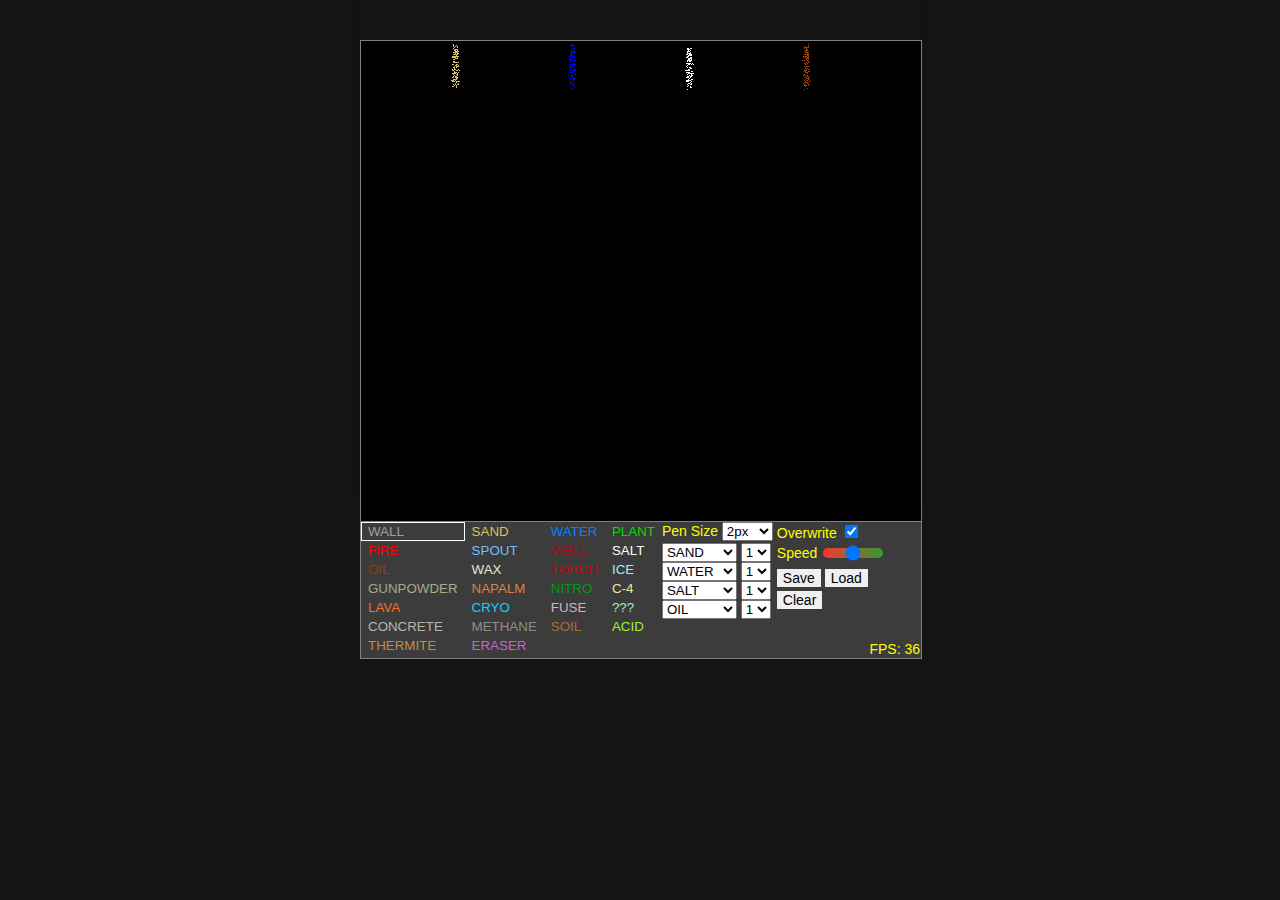
<file: pages/sand/index.html>
<!DOCTYPE html>

<html lang="en-US">

<head>
  <link rel="stylesheet" type="text/css" href="styles.css" media="screen" />
  <title>Project Sand</title>
  <meta name="keywords" content="sand, falling, game" />
  <meta name="description" content="Project Sand: A modern version of the classic Hell of Sand Falling Game" />
  <meta name="subject" content="Project Sand" />
  <meta charset="UTF-8">
  <meta name="google" content="notranslate">
  <link rel="icon" href="assets/favicon.ico" type="image/x-icon" />
  <meta name="viewport" content="width=device-width, initial-scale=1, minimum-scale=1">
</head>

<div class="wrapper" id="gameWrapper">
  <div id="titleWrapper">
    <div class="subheader">
      <div class="column-left">
      </div>
      <div class="column-center">
      </div>
      <div class="column-right">
      </div>
    </div>
  </div>

  <canvas id="mainCanvas">Your browser doesn't support HTML5 canvas. lol </canvas>
  <div id="menuWrapper">
    <table id="elementTable">
    </table>
    <div id="optionsCol1" class="optionsCol">
      <div id="penSizeDiv">
        <label for="pensize">Pen Size</label>
        <select id="pensize"></select>
      </div>
      <div>
        <select id="spigot1Type" class="spigotType"></select>
        <select id="spigot1Size"></select>
      </div>
      <div>
        <select id="spigot2Type" class="spigotType"></select>
        <select id="spigot2Size"></select>
      </div>
      <div>
        <select id="spigot3Type" class="spigotType"></select>
        <select id="spigot3Size"></select>
      </div>
      <div>
        <select id="spigot4Type" class="spigotType"></select>
        <select id="spigot4Size"></select>
      </div>
    </div>
    <div id="optionsCol2" class="optionsCol">
      <div>
        <label for="overwriteCheckbox">Overwrite</label>
        <input type="checkbox" id="overwriteCheckbox">
      </div>
      <div id="speedSliderDiv">
        <label for="speedSlider">Speed</label>
        <input type="range" id="speedSlider">
      </div>
      <div class="optionButtonContainer">
        <input id="saveButton" class="optionButton" type="button" value="Save">
        <input id="loadButton" class="optionButton" type="button" value="Load">
      </div>
      <div id="clearButtonDiv" class="optionButtonContainer">
        <input id="clearButton" class="optionButton" type="button" value="Clear">
      </div>
    </div>
    <div id="fps-counter">
    </div>
  </div>
</div>

<script type="text/javascript" src="scripts/util.js"></script>
<script type="text/javascript" src="scripts/canvasConfig.js"></script>
<script type="text/javascript" src="scripts/cursor.js"></script>
<script type="text/javascript" src="scripts/particles.js"></script>
<script type="text/javascript" src="scripts/elements.js"></script>
<script type="text/javascript" src="scripts/spigots.js"></script>
<script type="text/javascript" src="scripts/menu.js"></script>
<script type="text/javascript" src="scripts/game.js"></script>

</html>
</file>
<file: pages/sand/styles.css>
canvas {
  padding-left: 0;
  padding-right: 0;
  border: 1px solid grey;
}

body {
  background-color: rgb(20, 20, 20);
  margin: 0;
}

a {
  color: white;
}

a:hover {
  color: yellow;
}

.subheader {
  color: white;
  user-select: none;
  font-family: "Arial";
}

.column-left {
  float: left;
  width: 33.333%;
  text-align: left;
}

.column-center {
  display: inline-block;
  width: 33.333%;
  text-align: center;
}

.column-right {
  float: right;
  width: 33.333%;
  text-align: right;
}

.title {
  text-align: center;
  font-family: "Arial";
  color: white;
  user-select: none;
}

.wrapper {
  font-size: 0; /* get rid of extra spacing due to font-size */
  padding-top: 10px;
  margin: 0 auto;
  box-shadow: rgba(0, 0, 0, 0.16) 0px 2px 4px 0px,
    rgba(0, 0, 0, 0.12) 0px 2px 10px 0px;
}

#titleWrapper {
  font-size: initial;
  padding-bottom: 12px;
}

#menuWrapper {
  border-left: 1px solid grey;
  border-right: 1px solid grey;
  border-bottom: 1px solid grey;
  padding-bottom: 3px;
  margin-bottom: 15px;
  background-color: rgb(60, 60, 60);
  overflow: auto;
  font-family: "Arial";
  font-size: 14px;
  user-select: none;
  position: relative;
  color: yellow;
  width: inherit;
}

#elementTable {
  border-collapse: collapse;
  float: left;
}

.elementMenuButton {
  background: none;
  border: none;
  text-align: left;
  user-select: none;
  width: 100%;
  height: 100%;
}

.elementMenuButton:hover {
  background-color: rgb(10, 10, 10);
  color: white !important;
}

.elementMenuButton:active {
  background-color: rgb(100, 100, 100);
  color: white !important;
}

.selectedElementMenuButton {
  outline: 1px solid white;
}

.optionsCol {
  float: left;
}

.spigotType {
  width: 75px;
}

#speedSliderDiv {
  margin-top: 4px;
  margin-bottom: 8px;
}

#speedSlider {
  width: 60px;
  height: 10px;
  border-radius: 5px;
  background-image: linear-gradient(to right, rgba(255, 0, 0, 0.8), rgba(0, 128, 0, 0.8));
  outline: none;
  -webkit-appearance: none;
}

#optionsCol2 {
  padding-left: 4px;
}

#fps-counter {
  position: absolute;
  bottom: 1px;
  right: 1px;
}

.optionButton {
  font-size: inherit;
  font-family: inherit;
  user-select: none;
  border: none;
  outline: none;
}

.optionButtonContainer {
  margin-top: 4px;
}

#clearButton:hover {
  background-color: rgb(255, 0, 0);
}

#clearButton:active {
  background-color: rgb(123, 0, 0);
}

#saveButton:hover {
  background-color: rgb(0, 255, 0);
}

#saveButton:active {
  background-color: rgb(0, 123, 0);
}

#loadButton:hover {
  background-color: rgb(255, 255, 0);
}

#loadButton:active {
  background-color: rgb(123, 123, 0);
}

#penSizeDiv {
  margin-bottom: 2px;
}
</file>
